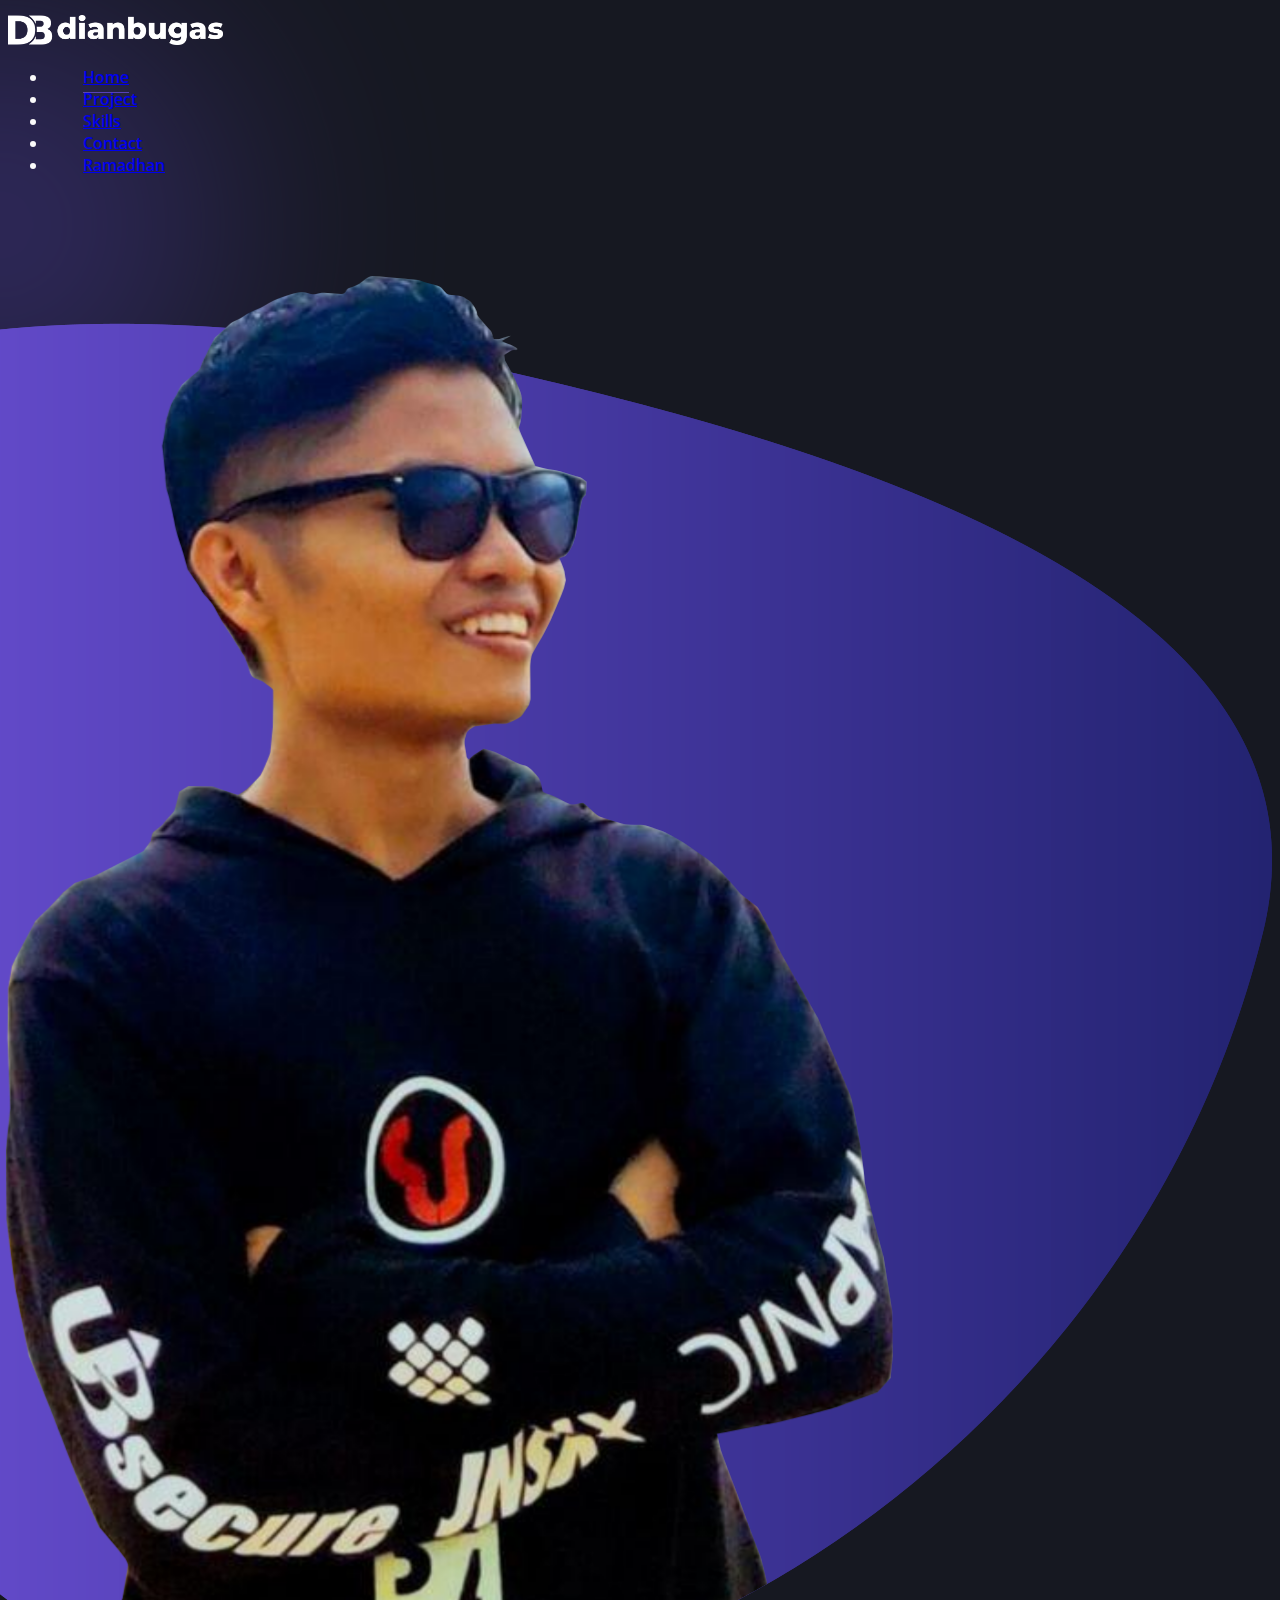
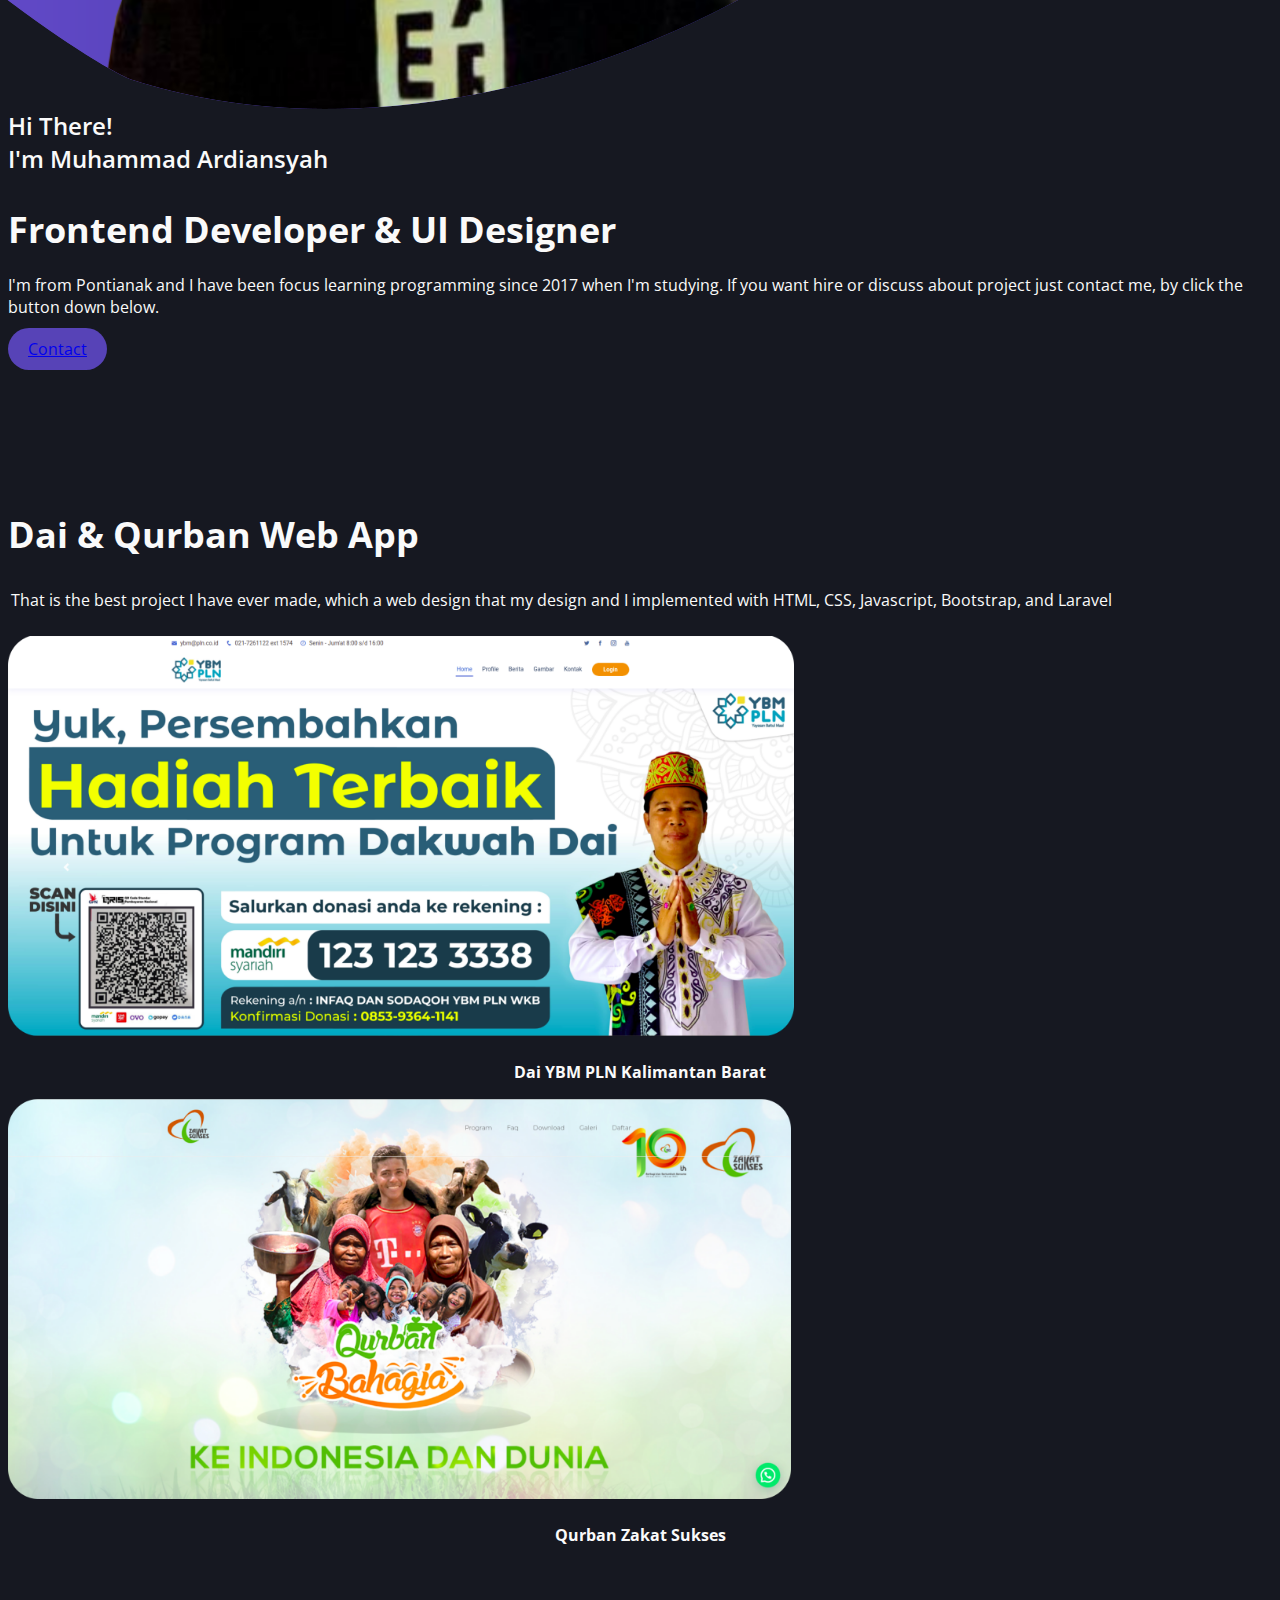
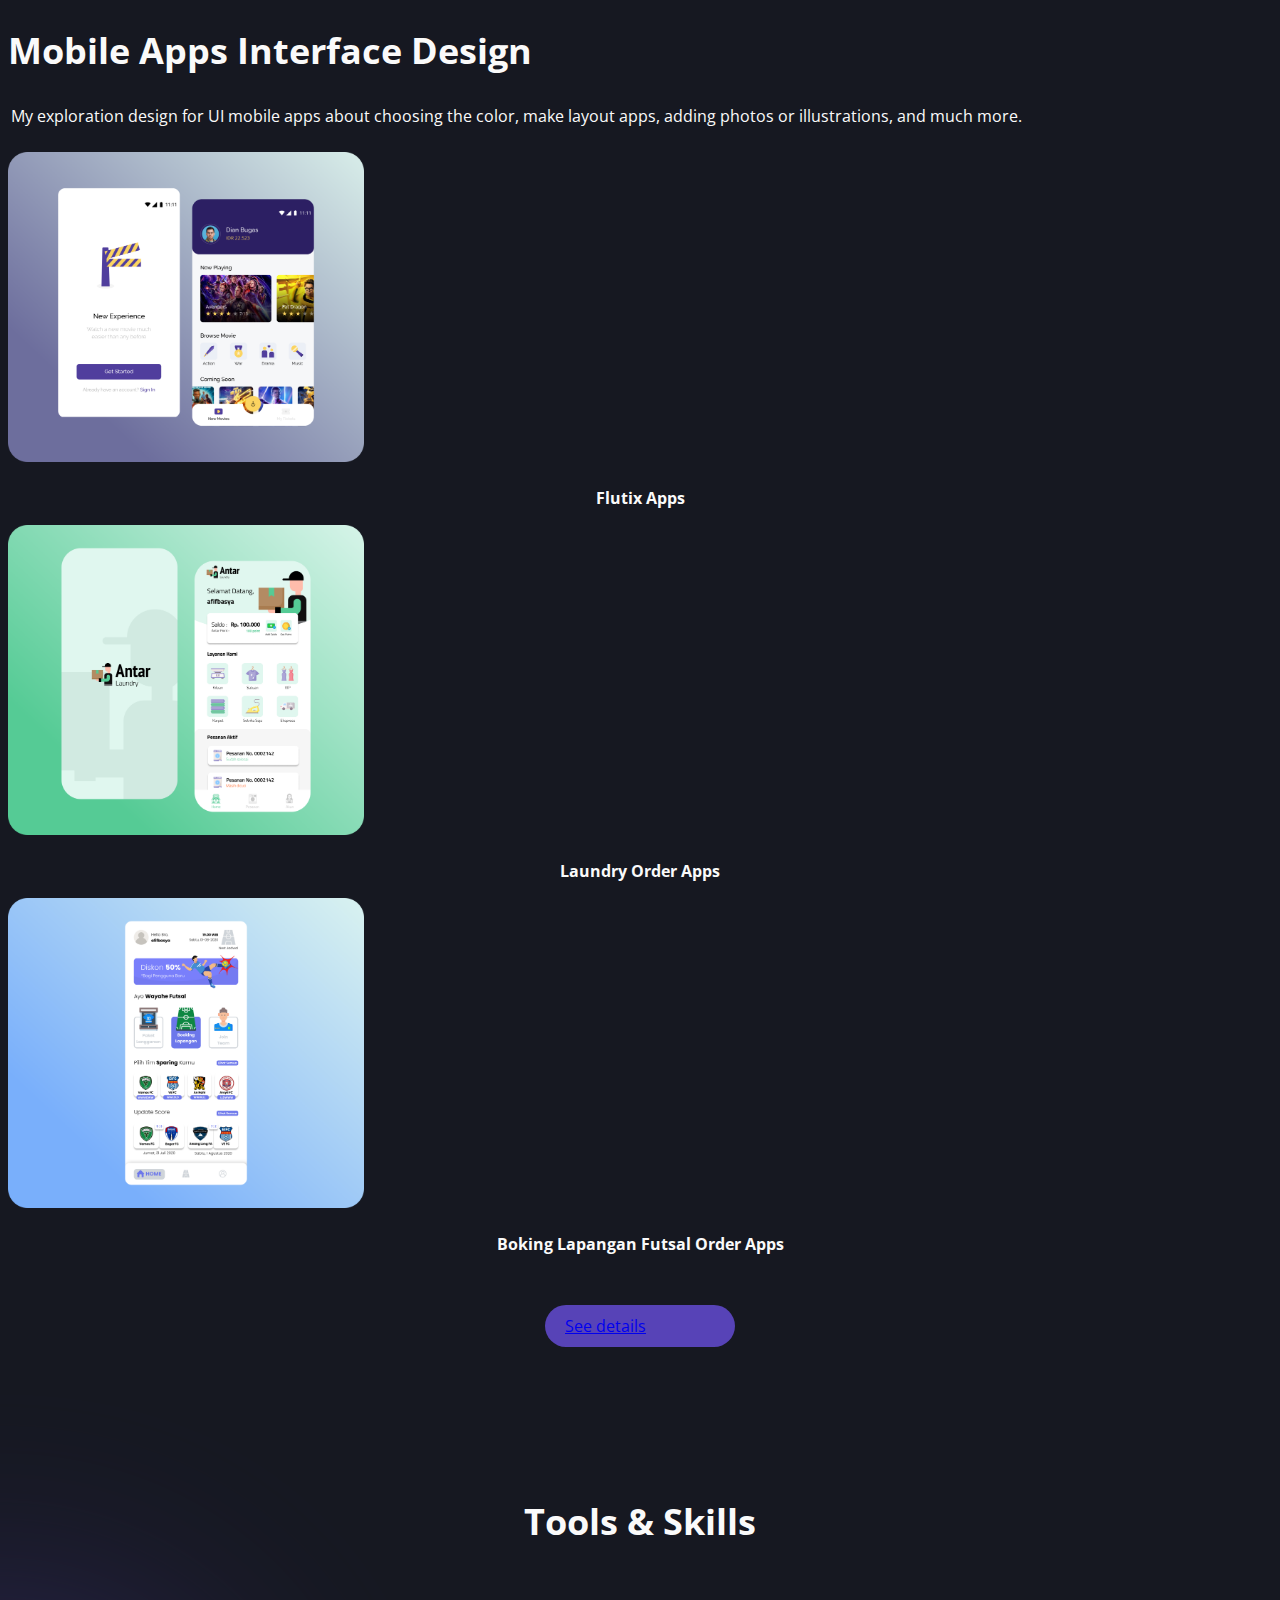
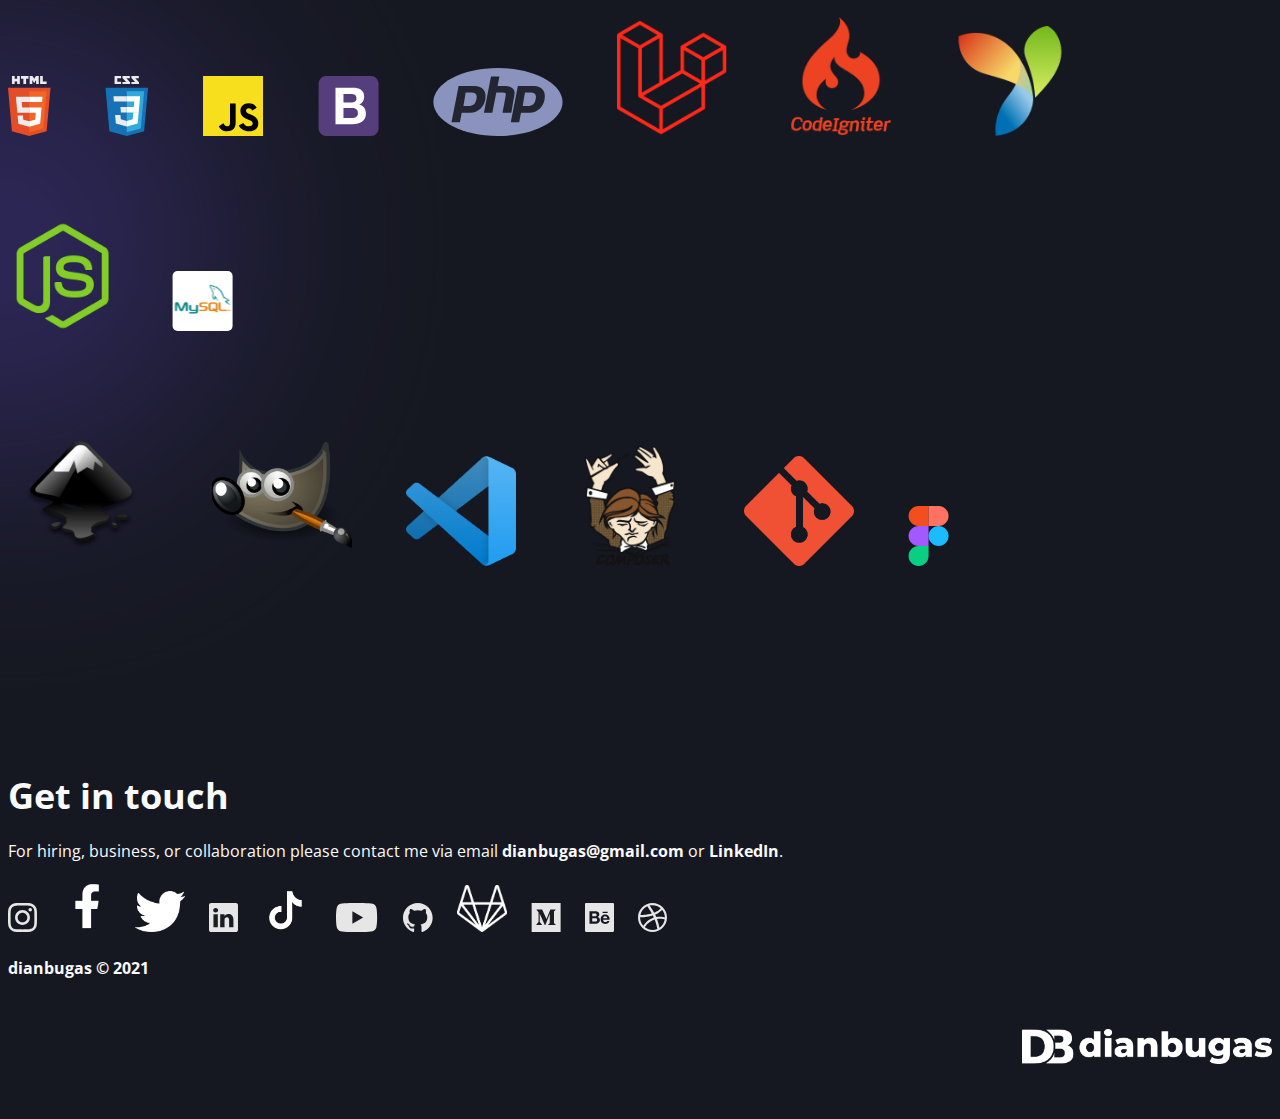
<file: index.html>
<!DOCTYPE html>
<html lang="en">

  <head>
    <!-- Required meta tags -->
    <meta charset="utf-8" />
    <meta name="viewport" content="width=device-width, initial-scale=1" />
    <link rel="apple-touch-icon-precomposed" sizes="57x57"
      href="assets/favicon/favicomatic/apple-touch-icon-57x57.png" />
    <link rel="apple-touch-icon-precomposed" sizes="114x114"
      href="assets/favicon/favicomatic/apple-touch-icon-114x114.png" />
    <link rel="apple-touch-icon-precomposed" sizes="72x72"
      href="assets/favicon/favicomatic/apple-touch-icon-72x72.png" />
    <link rel="apple-touch-icon-precomposed" sizes="144x144"
      href="assets/favicon/favicomatic/apple-touch-icon-144x144.png" />
    <link rel="apple-touch-icon-precomposed" sizes="60x60"
      href="assets/favicon/favicomatic/apple-touch-icon-60x60.png" />
    <link rel="apple-touch-icon-precomposed" sizes="120x120"
      href="assets/favicon/favicomatic/apple-touch-icon-120x120.png" />
    <link rel="apple-touch-icon-precomposed" sizes="76x76"
      href="assets/favicon/favicomatic/apple-touch-icon-76x76.png" />
    <link rel="apple-touch-icon-precomposed" sizes="152x152"
      href="assets/favicon/favicomatic/apple-touch-icon-152x152.png" />
    <link rel="icon" type="image/png" href="assets/favicon/favicomatic/favicon-196x196.png" sizes="196x196" />
    <link rel="icon" type="image/png" href="assets/favicon/favicomatic/favicon-96x96.png" sizes="96x96" />
    <link rel="icon" type="image/png" href="assets/favicon/favicomatic/favicon-32x32.png" sizes="32x32" />
    <link rel="icon" type="image/png" href="assets/favicon/favicomatic/favicon-16x16.png" sizes="16x16" />
    <link rel="icon" type="image/png" href="assets/favicon/favicomatic/favicon-128.png" sizes="128x128" />
    <meta name="application-name" content="&nbsp;" />
    <meta name="msapplication-TileColor" content="#FFFFFF" />
    <meta name="msapplication-TileImage" content="mstile-144x144.png" />
    <meta name="msapplication-square70x70logo" content="mstile-70x70.png" />
    <meta name="msapplication-square150x150logo" content="mstile-150x150.png" />
    <meta name="msapplication-wide310x150logo" content="mstile-310x150.png" />
    <meta name="msapplication-square310x310logo" content="mstile-310x310.png" />

    <!-- Bootstrap CSS -->
    <link href="https://cdn.jsdelivr.net/npm/bootstrap@5.0.2/dist/css/bootstrap.min.css" rel="stylesheet"
      integrity="sha384-EVSTQN3/azprG1Anm3QDgpJLIm9Nao0Yz1ztcQTwFspd3yD65VohhpuuCOmLASjC" crossorigin="anonymous" />
    <!-- My css -->
    <link rel="stylesheet" href="./css/style.css" />

    <title>dianbugas.id</title>
  </head>

  <body>
    <div class="blur"></div>
    <nav class="navbar navbar-expand-lg navbar-dark bg-transparent">
      <div class="container">
        <a class="navbar-brand" href="./"><img class="logo img-fluid" src="./assets/logo/logodb.png" alt="logo" /></a>
        <div id="navbarNav">
          <ul class="navbar-nav ms-auto">
            <li class="nav-item">
              <a class="nav-link active" href="./">Home</a>
            </li>
            <li class="nav-item">
              <a class="nav-link" href="./project.html">Project</a>
            </li>
            <li class="nav-item">
              <a class="nav-link" href="./#skills">Skills</a>
            </li>
            <li class="nav-item">
              <a class="nav-link" href="./links.html">Contact</a>
            </li>
            <li class="nav-item">
              <a class="nav-link" href="https://www.notion.so/Selasa-e9057d5b25184073bda5407a4889b834?pvs=4">Ramadhan</a>
            </li>
          </ul>
        </div>
        <div class="menu-toggle">
          <input type="checkbox" />
          <span></span>
          <span></span>
          <span></span>
        </div>
      </div>
    </nav>
    <div class="container">
      <div class="hero">
        <div class="row flex-column-reverse flex-md-row">
          <div class="col-md-5">
            <img class="hero_img img-fluid" src="./assets/hero/hero-bayu.png" alt="hero" />
          </div>
          <div class="col-md-7">
            <h4>Hi There! <br> I'm Muhammad Ardiansyah</h4>
            <h2>Frontend Developer & UI Designer</h2>
            <p>
              I'm from Pontianak and I have been focus learning programming since 2017 when I'm studying. If you want
              hire or discuss
              about project just contact me, by click the button down below.
            </p>
            <a href="mailto:dianbugas@gmail.com" class="btn btn-primary contact">Contact</a>
          </div>
        </div>
      </div>
      <div class="project" id="project">
        <h2 class="web-project">Dai & Qurban Web App</h2>
        <p class="project-caption">
          That is the best project I have ever made, which a web design that my
          design and I implemented with HTML, CSS, Javascript, Bootstrap, and Laravel
        </p>
        <div class="row">
          <div class="col-md-6">
            <img class="boxfilms img-fluid" src="./assets/web/dai-web.png" alt="dai-web" />
            <p class="web-caption">Dai YBM PLN Kalimantan Barat</p>
          </div>
          <div class="col-md-6">
            <img class="furniture img-fluid" src="./assets/web/qurban-web.png" alt="qurban-web" />
            <p class="web-caption">Qurban Zakat Sukses</p>
          </div>
        </div>
        <!-- <div class="blur1"></div> -->
        <h2 class="mobile-project">Mobile Apps Interface Design</h2>
        <p class="project-caption">
          My exploration design for UI mobile apps about choosing the color,
          make layout apps, adding photos or illustrations, and much more.
        </p>
        <div class="row">
          <div class="col-md-4">
            <img class="saving img-fluid" src="./assets/app/flutix-app.png" alt="flutix-app" />
            <p class="app-caption">Flutix Apps</p>
          </div>
          <div class="col-md-4">
            <img class="meals img-fluid" src="./assets/app/laundry-app.png" alt="meals-app" />
            <p class="app-caption">Laundry Order Apps</p>
          </div>
          <div class="col-md-4">
            <img class="furniture-app img-fluid" src="./assets/app/boking_lapangan-app.png" alt="boking_lapangan-app" />
            <p class="app-caption">Boking Lapangan Futsal Order Apps</p>
          </div>
        </div>
        <a href="https://dribbble.com/dianbugas" class="btn btn-primary detail">See details</a>
      </div>
      <div class="skills" id="skills">
        <h2 class="tools-skills">Tools & Skills</h2>
        <div class="blur2"></div>
        <div class="programming text-center">
          <img src="./assets/icon/html.svg" alt="html" />
          <img src="./assets/icon/css.svg" alt="css" />
          <img src="./assets/icon/javascript.svg" alt="javascript" />
          <img src="./assets/icon/bootstrap.svg" alt="bootstrap" />
          <img src="./assets/icon/php.svg" alt="php" width="130px" class="img-png" />
          <img src="./assets/icon/laravel.png" alt="laravel" width="110px" class="img-png" />
          <img src="./assets/icon/codeigniter.png" alt="codeigniter" width="120px" class="img-png" />
          <img src="./assets/icon/yii.png" alt="yii" width="110px" class="img-png" />
          <img src="./assets/icon/node-js.png" alt="nodejs" width="110px" class="img-png" class="img-png" />
          <img class="mysql" src="./assets/icon/mysql.svg" alt="mysql" />
        </div>
        <div class="tools text-center">
          <img src="./assets/icon/inscape.svg" alt="inscape" width="150px" class="img-png" />
          <img src="./assets/icon/gimp.svg" alt="illustrator" width="140px" class="img-png" />
          <img src="./assets/icon/vscode.png" alt="cscode" width="110px" class="img-png" />
          <img src="./assets/icon/composer.png" alt="composer" width="120px" class="img-png" />
          <img src="./assets/icon/git.png" alt="git" width="110px" class="img-png" />
          <img class="figma" src="./assets/icon/figma.svg" alt="figma" />
        </div>
      </div>
      <div class="footer">
        <h2>Get in touch</h2>
        <p>
          For hiring, business, or collaboration please contact me via email
          <strong>dianbugas@gmail.com</strong> or <strong>LinkedIn</strong>.
        </p>
        <div class="social-media">
          <a href="https://www.instagram.com/dian_bugas/"><img src="./assets/icon/instagram.svg" alt="instagram" /></a>
          <a href="https://www.facebook.com/ardiansyah.muhammad.794/"><img src="./assets/icon/facebook.png"
              alt="facebook" width="50px" class="sos-png" /></a>
          <a href="https://twitter.com/dianbugas?s=08"><img src="./assets/icon/twitter.png" alt="twitter" width="50px"
              class="sos-png" /></a>
          <a href="https://www.linkedin.com/in/muhammad-ardiansyah-2657bb190/"><img src="./assets/icon/linkedin.svg"
              alt="linkedin" /></a>
          <a href="https://www.tiktok.com/@dian_bugas?lang=id-ID"><img src="./assets/icon/tiktok.png" alt="tiktok"
              width="50px" class="sos-png" /></a>
          <a href="https://www.youtube.com/channel/UCdAyi2NV-_P-QIE05kkZstg"><img src="./assets/icon/youtube.svg"
              alt="youtube" /></a>
          <a href="https://github.com/dianynf"><img src="./assets/icon/github.svg" alt="github" /></a>
          <a href="https://gitlab.com/dianynf"><img src="./assets/icon/gitlab.png" alt="github" width="50px"
              class="sos-png" /></a>
          <a href="https://dianbugas.medium.com/"><img src="./assets/icon/medium.svg" alt="medium" /></a>

          <a href="https://www.behance.net/dianbugas"><img src="./assets/icon/behance.svg" alt="behance" /></a>
          <a href="https://dribbble.com/dianbugas"><img src="./assets/icon/dribbble.svg" alt="dribbble" /></a>
        </div>
        <p><strong>dianbugas &copy; 2021</strong></p>
        <div class="signed-logo">
          <img src="./assets/logo/logodb.png" alt="logodb" width="250px" />
        </div>
      </div>
    </div>

    <script src="https://cdn.jsdelivr.net/npm/bootstrap@5.0.2/dist/js/bootstrap.bundle.min.js"
      integrity="sha384-MrcW6ZMFYlzcLA8Nl+NtUVF0sA7MsXsP1UyJoMp4YLEuNSfAP+JcXn/tWtIaxVXM"
      crossorigin="anonymous"></script>
    <script src="./js/script.js"></script>
  </body>

</html>
</file>
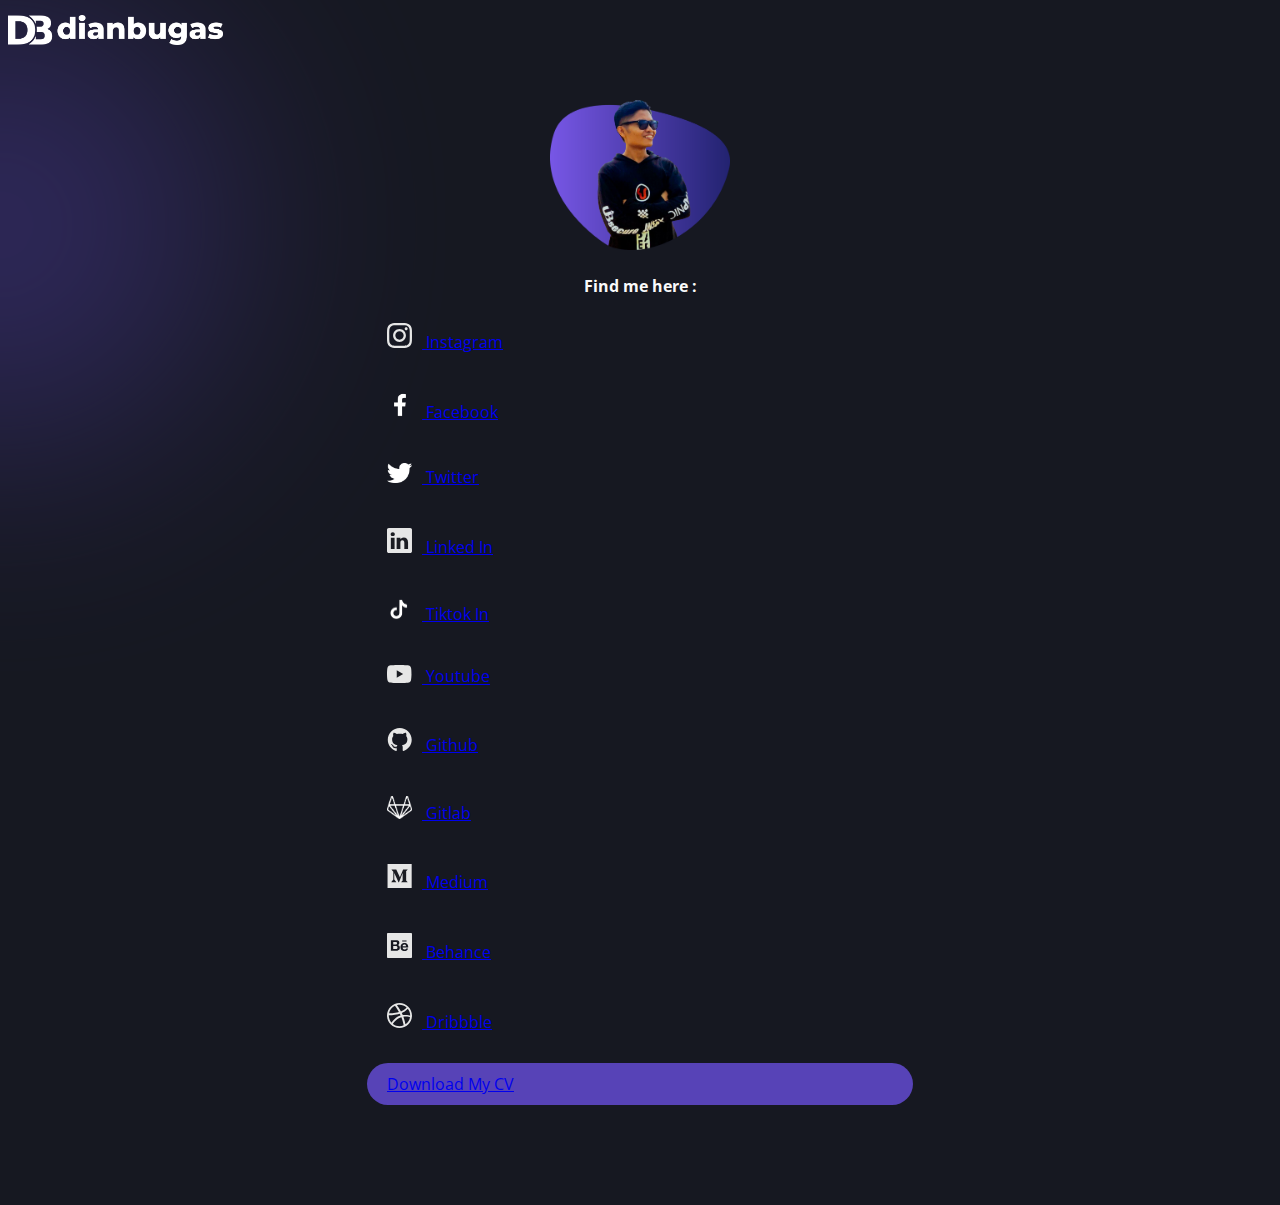
<file: links.html>
<!DOCTYPE html>
<html lang="en">
  <head>
    <meta charset="UTF-8" />
    <meta http-equiv="X-UA-Compatible" content="IE=edge" />
    <meta name="viewport" content="width=device-width, initial-scale=1.0" />
    <link rel="apple-touch-icon-precomposed" sizes="57x57" href="assets/favicon/favicomatic/apple-touch-icon-57x57.png" />
    <link rel="apple-touch-icon-precomposed" sizes="114x114"
      href="assets/favicon/favicomatic/apple-touch-icon-114x114.png" />
    <link rel="apple-touch-icon-precomposed" sizes="72x72" href="assets/favicon/favicomatic/apple-touch-icon-72x72.png" />
    <link rel="apple-touch-icon-precomposed" sizes="144x144"
      href="assets/favicon/favicomatic/apple-touch-icon-144x144.png" />
    <link rel="apple-touch-icon-precomposed" sizes="60x60" href="assets/favicon/favicomatic/apple-touch-icon-60x60.png" />
    <link rel="apple-touch-icon-precomposed" sizes="120x120"
      href="assets/favicon/favicomatic/apple-touch-icon-120x120.png" />
    <link rel="apple-touch-icon-precomposed" sizes="76x76" href="assets/favicon/favicomatic/apple-touch-icon-76x76.png" />
    <link rel="apple-touch-icon-precomposed" sizes="152x152"
      href="assets/favicon/favicomatic/apple-touch-icon-152x152.png" />
    <link rel="icon" type="image/png" href="assets/favicon/favicomatic/favicon-196x196.png" sizes="196x196" />
    <link rel="icon" type="image/png" href="assets/favicon/favicomatic/favicon-96x96.png" sizes="96x96" />
    <link rel="icon" type="image/png" href="assets/favicon/favicomatic/favicon-32x32.png" sizes="32x32" />
    <link rel="icon" type="image/png" href="assets/favicon/favicomatic/favicon-16x16.png" sizes="16x16" />
    <link rel="icon" type="image/png" href="assets/favicon/favicomatic/favicon-128.png" sizes="128x128" />
    <!-- Bootstrap CSS -->
    <link
      href="https://cdn.jsdelivr.net/npm/bootstrap@5.0.2/dist/css/bootstrap.min.css"
      rel="stylesheet"
      integrity="sha384-EVSTQN3/azprG1Anm3QDgpJLIm9Nao0Yz1ztcQTwFspd3yD65VohhpuuCOmLASjC"
      crossorigin="anonymous"
    />
    <!-- My css -->
    <link rel="stylesheet" href="./css/style.css" />
    <title>Contact</title>
  </head>
  <body>
    <div class="blur"></div>
    <nav class="navbar navbar-expand-lg navbar-dark bg-transparent">
      <div class="container">
        <a class="navbar-brand" href="./"
          ><img
            class="logo img-fluid"
            src="./assets/logo/logodb.png"
            alt="logo"
        /></a>
      </div>
    </nav>
    <div class="container">
      <div class="hero-section">
        <img class="hero" src="./assets/hero/hero-bayu.png" alt="hero" />
        <p>Find me here :</p>
      </div>
      <div class="link-section">
        <a
          href="https://www.instagram.com/dian_bugas/"
          class="btn btn-primary btn-contact"
          ><img src="./assets/icon/instagram.svg" alt="instagram" />
          Instagram</a
        >
        <a href="https://www.facebook.com/ardiansyah.muhammad.794/" class="btn btn-primary btn-contact"><img
            src="./assets/icon/facebook.png" alt="facebook" />
          Facebook</a>
          <a href="https://twitter.com/dianbugas?s=08" class="btn btn-primary btn-contact"><img
              src="./assets/icon/twitter.png" alt="twitter" />
          Twitter</a>

        <a
          href="https://www.linkedin.com/in/muhammad-ardiansyah-2657bb190/"
          class="btn btn-primary btn-contact"
          ><img src="./assets/icon/linkedin.svg" alt="linkedin" /> Linked
          In</a
        >
        <a href="https://www.tiktok.com/@dian_bugas?lang=id-ID" class="btn btn-primary btn-contact"><img
            src="./assets/icon/tiktok.png" alt="tiktok" /> Tiktok
          In</a>
        <a href="https://www.youtube.com/channel/UCdAyi2NV-_P-QIE05kkZstg" class="btn btn-primary btn-contact"><img
            src="./assets/icon/youtube.svg" alt="youtube" /> Youtube</a>
        <a
          href="https://github.com/dianynf"
          class="btn btn-primary btn-contact"
          ><img src="./assets/icon/github.svg" alt="github" /> Github</a
        >
        <a href="https://gitlab.com/dianynf" class="btn btn-primary btn-contact"><img src="./assets/icon/gitlab.png"
            alt="gitlab" /> Gitlab</a>

        <a
          href="https://dianbugas.medium.com/"
          class="btn btn-primary btn-contact"
          ><img src="./assets/icon/medium.svg" alt="medium" /> Medium</a
        >
        <a
          href="https://www.behance.net/dianbugas"
          class="btn btn-primary btn-contact"
          ><img src="./assets/icon/behance.svg" alt="behance" /> Behance</a
        >
        <a
          href="https://dribbble.com/dianbugas"
          class="btn btn-primary btn-contact"
          ><img src="./assets/icon/dribbble.svg" alt="dribbble" />
          Dribbble</a
        >
        <a
          href="https://drive.google.com/file/d/1VikwjB1ApAqxdpPHrUmvbdbP_GEHBs7t/view?usp=sharing"
          class="btn btn-primary btn-resume"
          >Download My CV</a
        >
      </div>
    </div>

    <script
      src="https://cdn.jsdelivr.net/npm/bootstrap@5.0.2/dist/js/bootstrap.bundle.min.js"
      integrity="sha384-MrcW6ZMFYlzcLA8Nl+NtUVF0sA7MsXsP1UyJoMp4YLEuNSfAP+JcXn/tWtIaxVXM"
      crossorigin="anonymous"
    ></script>
  </body>
</html>
</file>
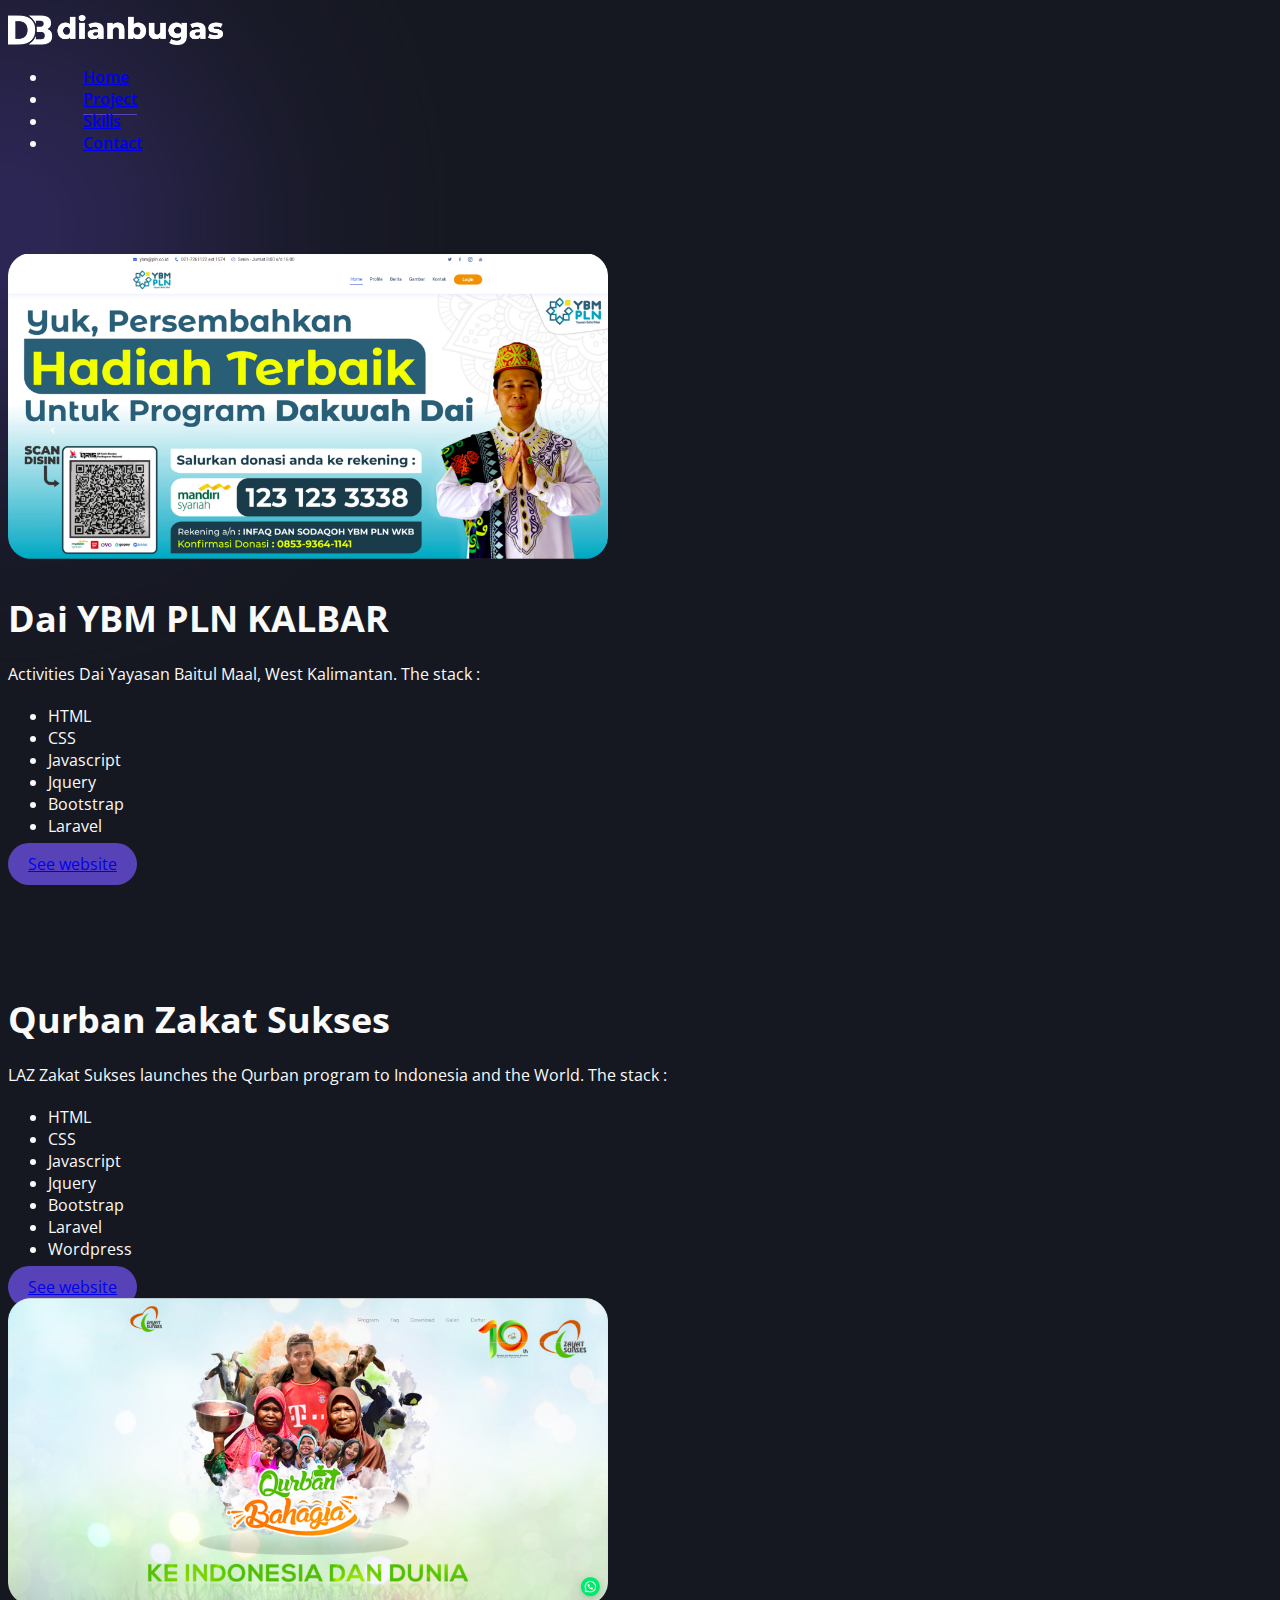
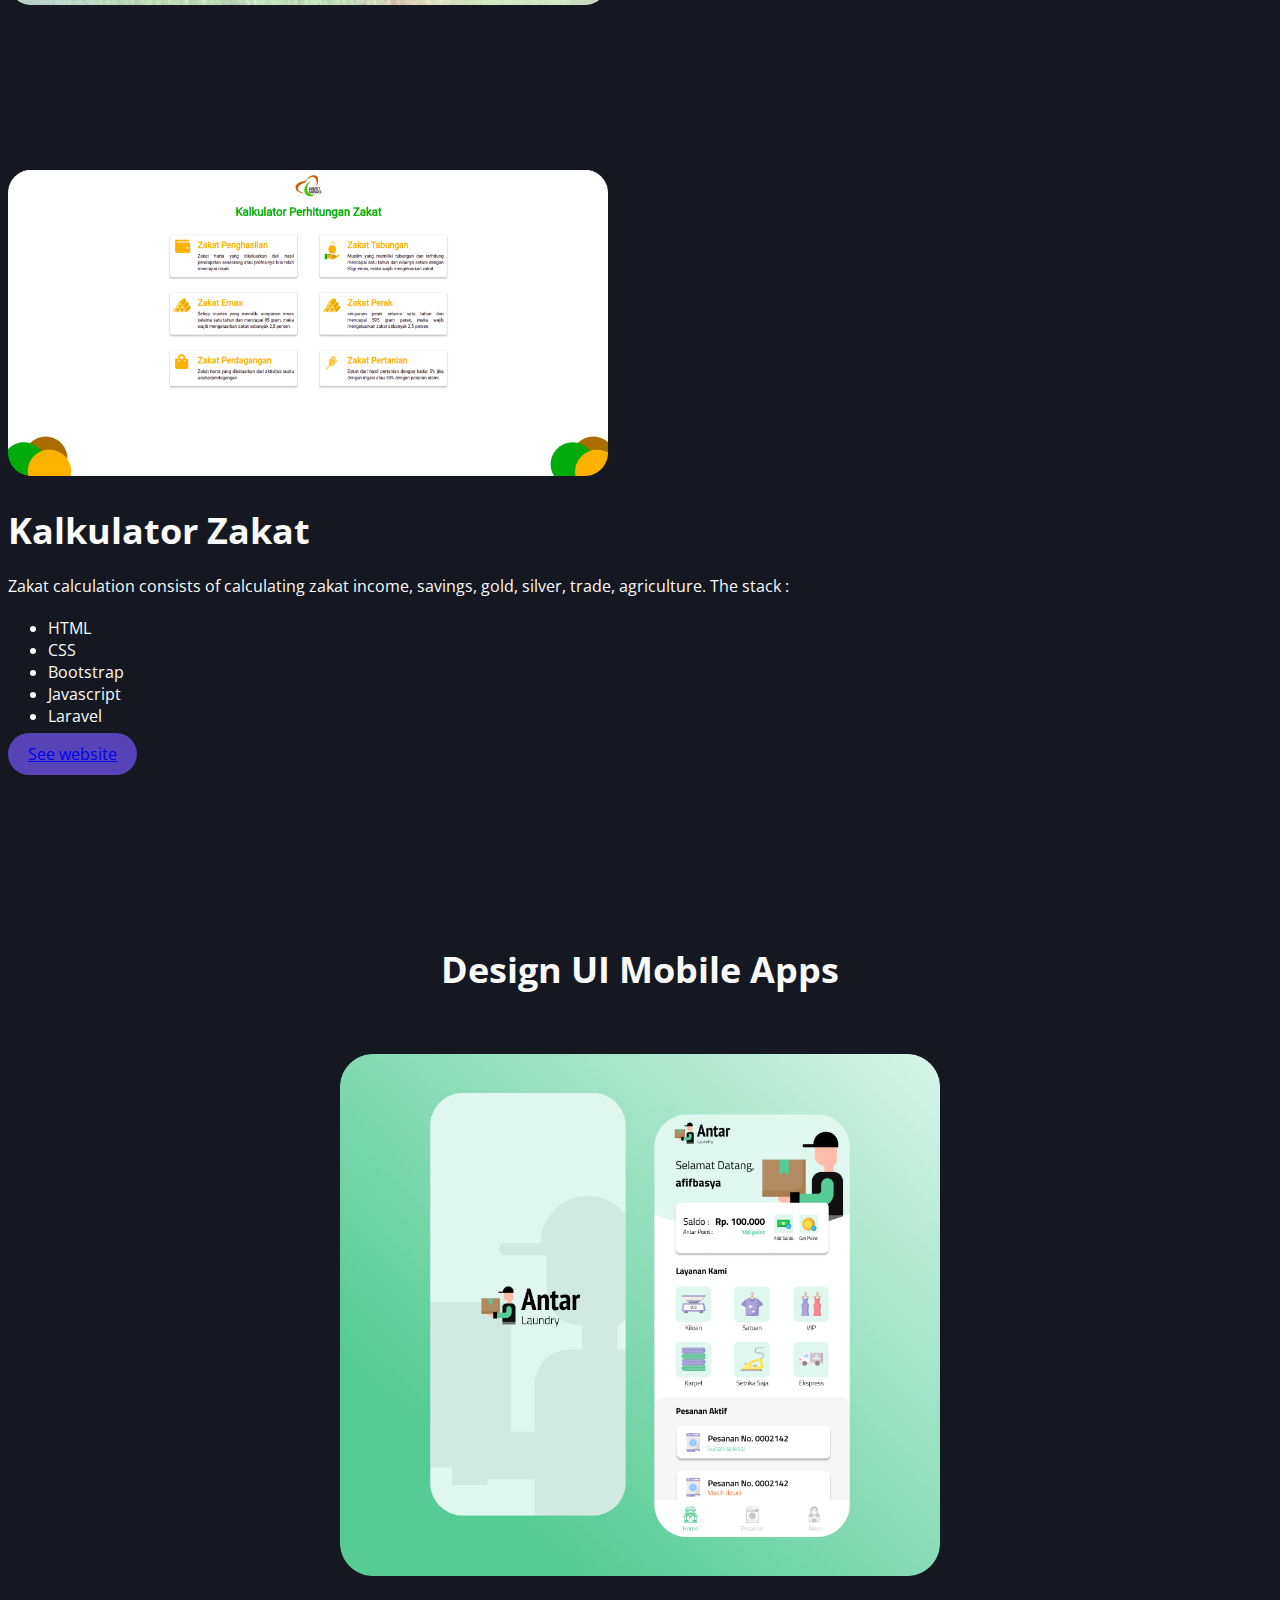
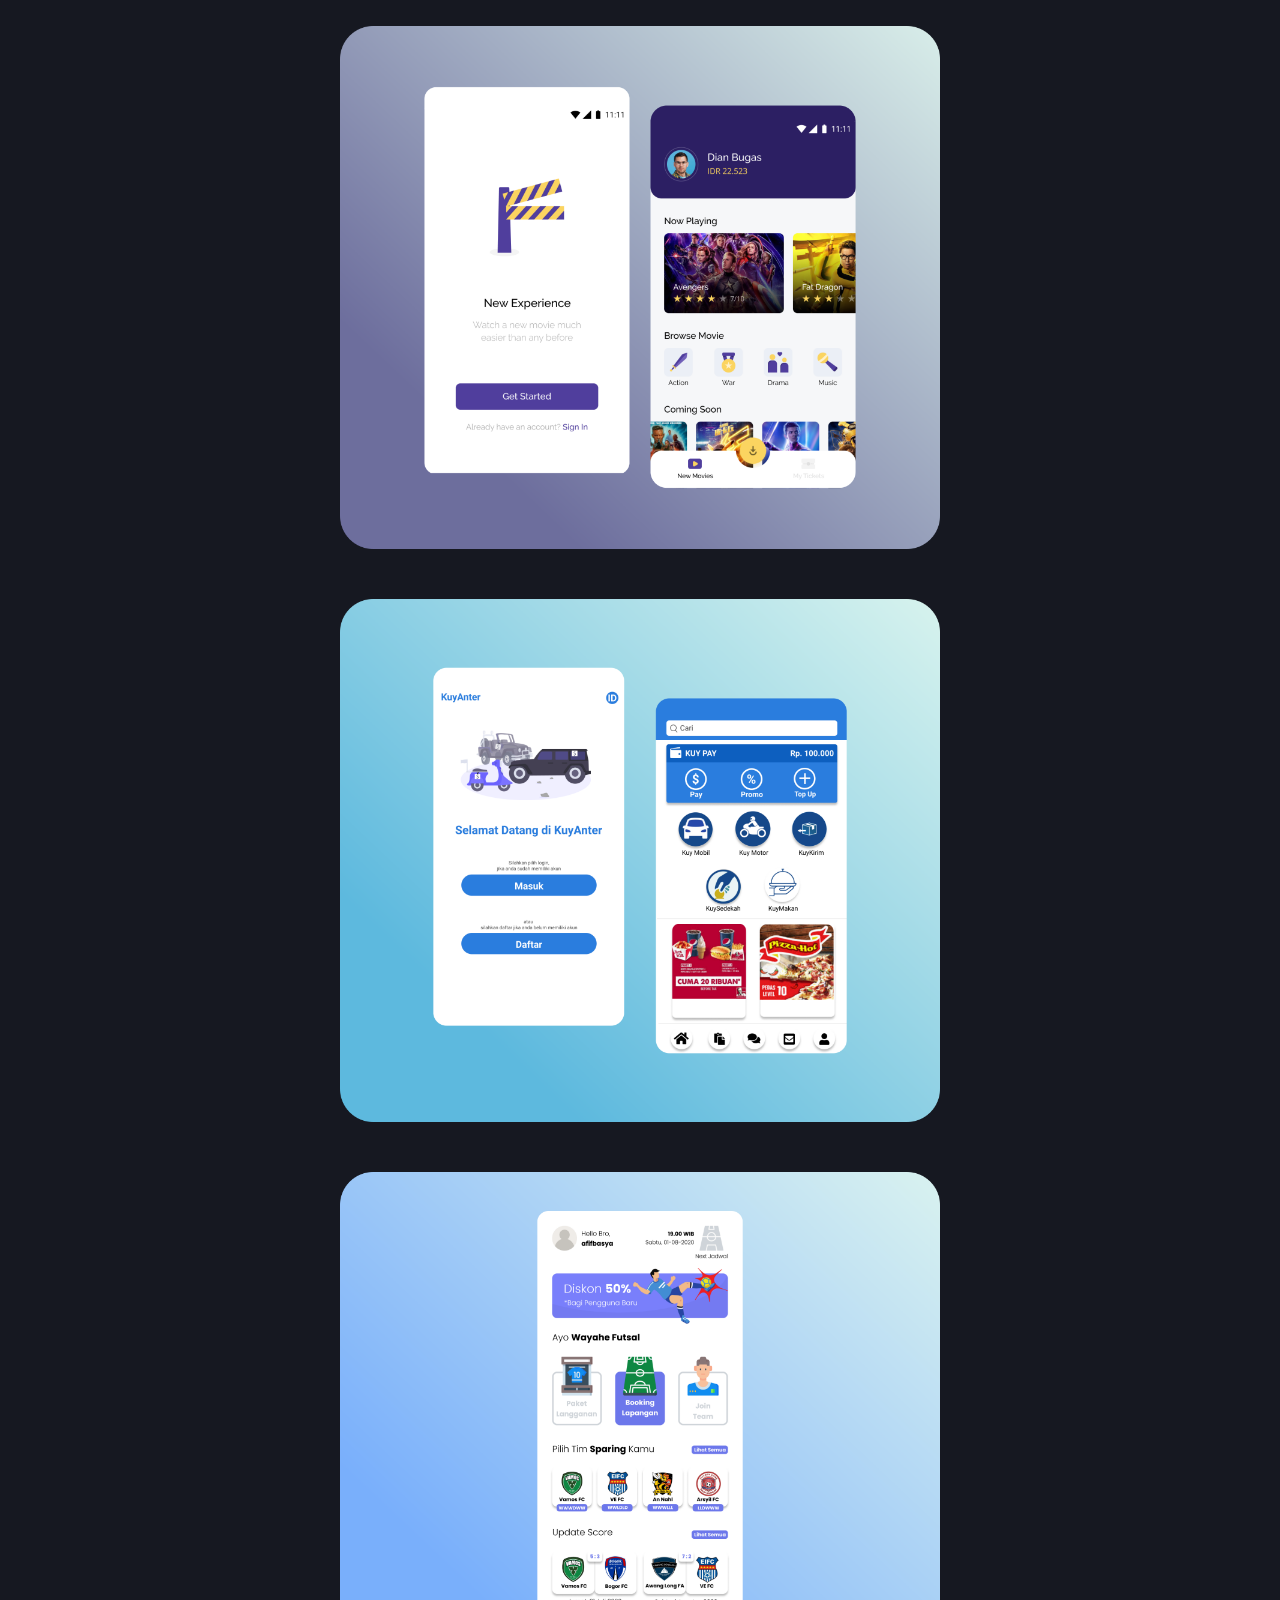
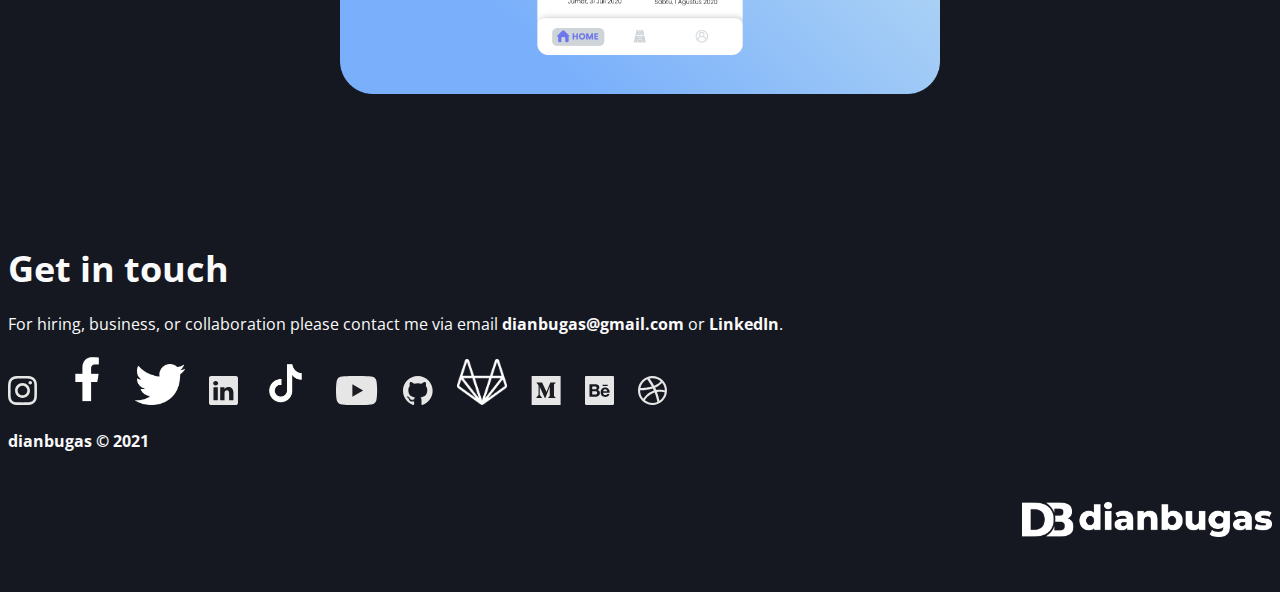
<file: project.html>
<!DOCTYPE html>
<html lang="en">

  <head>
    <meta charset="UTF-8" />
    <meta http-equiv="X-UA-Compatible" content="IE=edge" />
    <meta name="viewport" content="width=device-width, initial-scale=1.0" />
    <link rel="apple-touch-icon-precomposed" sizes="57x57"
      href="assets/favicon/favicomatic/apple-touch-icon-57x57.png" />
    <link rel="apple-touch-icon-precomposed" sizes="114x114"
      href="assets/favicon/favicomatic/apple-touch-icon-114x114.png" />
    <link rel="apple-touch-icon-precomposed" sizes="72x72"
      href="assets/favicon/favicomatic/apple-touch-icon-72x72.png" />
    <link rel="apple-touch-icon-precomposed" sizes="144x144"
      href="assets/favicon/favicomatic/apple-touch-icon-144x144.png" />
    <link rel="apple-touch-icon-precomposed" sizes="60x60"
      href="assets/favicon/favicomatic/apple-touch-icon-60x60.png" />
    <link rel="apple-touch-icon-precomposed" sizes="120x120"
      href="assets/favicon/favicomatic/apple-touch-icon-120x120.png" />
    <link rel="apple-touch-icon-precomposed" sizes="76x76"
      href="assets/favicon/favicomatic/apple-touch-icon-76x76.png" />
    <link rel="apple-touch-icon-precomposed" sizes="152x152"
      href="assets/favicon/favicomatic/apple-touch-icon-152x152.png" />
    <link rel="icon" type="image/png" href="assets/favicon/favicomatic/favicon-196x196.png" sizes="196x196" />
    <link rel="icon" type="image/png" href="assets/favicon/favicomatic/favicon-96x96.png" sizes="96x96" />
    <link rel="icon" type="image/png" href="assets/favicon/favicomatic/favicon-32x32.png" sizes="32x32" />
    <link rel="icon" type="image/png" href="assets/favicon/favicomatic/favicon-16x16.png" sizes="16x16" />
    <link rel="icon" type="image/png" href="assets/favicon/favicomatic/favicon-128.png" sizes="128x128" />
    <!-- Bootstrap CSS -->
    <link href="https://cdn.jsdelivr.net/npm/bootstrap@5.0.2/dist/css/bootstrap.min.css" rel="stylesheet"
      integrity="sha384-EVSTQN3/azprG1Anm3QDgpJLIm9Nao0Yz1ztcQTwFspd3yD65VohhpuuCOmLASjC" crossorigin="anonymous" />
    <!-- My css -->
    <link rel="stylesheet" href="./css/style.css" />
    <title>My Project</title>
  </head>

  <body>
    <div class="blur"></div>
    <nav class="navbar navbar-expand-lg navbar-dark bg-transparent">
      <div class="container">
        <a class="navbar-brand" href="./"><img class="logo img-fluid" src="./assets/logo/logodb.png" alt="logo" /></a>
        <div id="navbarNav">
          <ul class="navbar-nav ms-auto">
            <li class="nav-item">
              <a class="nav-link" href="./">Home</a>
            </li>
            <li class="nav-item">
              <a class="nav-link active" href="./project.html">Project</a>
            </li>
            <li class="nav-item">
              <a class="nav-link" href="./#skills">Skills</a>
            </li>
            <li class="nav-item">
              <a class="nav-link" href="./links.html">Contact</a>
            </li>
          </ul>
        </div>
        <div class="menu-toggle">
          <input type="checkbox" />
          <span></span>
          <span></span>
          <span></span>
        </div>
      </div>
    </nav>
    <div class="container">
      <div class="row boxfilms-web">
        <div class="col-md-7">
          <img class="img-fluid" src="./assets/web/dai-web.png" alt="dai-web" />
        </div>
        <div class="col-md-5 boxfilms-caption">
          <h2>Dai YBM PLN KALBAR</h2>
          <p>Activities Dai Yayasan Baitul Maal, West Kalimantan. The stack :</p>
          <ul>
            <li>HTML</li>
            <li>CSS</li>
            <li>Javascript</li>
            <li>Jquery</li>
            <li>Bootstrap</li>
            <li>Laravel</li>
          </ul>
          <a href="https://dianbugas.github.io/dai-ybm-pln-kalbar/" class="btn btn-primary btn-web">See website</a>
        </div>
      </div>
      <div class="row furnitureOrder-web flex-column-reverse flex-md-row">
        <div class="col-md-5 furnitureOrder-caption">
          <h2>Qurban Zakat Sukses</h2>
          <p>LAZ Zakat Sukses launches the Qurban program to Indonesia and the World. The stack :</p>
          <ul>
            <li>HTML</li>
            <li>CSS</li>
            <li>Javascript</li>
            <li>Jquery</li>
            <li>Bootstrap</li>
            <li>Laravel</li>
            <li>Wordpress</li>
          </ul>
          <a href="http://www.qurban.zakatsukses.org/" class="btn btn-primary btn-web">See website</a>
        </div>
        <div class="col-md-7">
          <img class="img-fluid" src="./assets/web/qurban-web.png" alt="qurban-web" />
        </div>
      </div>
      <div class="row cekginjal-web">
        <div class="col-md-7">
          <img class="img-fluid" src="./assets/web/kalkulator-web.png" alt="kalkulator-web" />
        </div>
        <div class="col-md-5 cekginjal-caption">
          <h2>Kalkulator Zakat</h2>
          <p>
            Zakat calculation consists of calculating zakat income, savings, gold, silver, trade, agriculture. The stack
            :
          </p>
          <ul>
            <li>HTML</li>
            <li>CSS</li>
            <li>Bootstrap</li>
            <li>Javascript</li>
            <li>Laravel</li>
          </ul>
          <a href="https://kalkulator.zakatsukses.org/" class="btn btn-primary btn-web">See website</a>
        </div>
      </div>
      <div class="design-apps">
        <h2>Design UI Mobile Apps</h2>
        <img class="img-fluid" src="./assets/app/laundry-app.png" alt="laundry-app" />
        <img class="img-fluid" src="./assets/app/flutix-app.png" alt="flutix-app" />
        <img class="img-fluid" src="./assets/app/kuyanter-app.png" alt="kuyanter-app" />
        <img class="img-fluid" src="./assets/app/boking_lapangan-app.png" alt="boking_lapangan-app" />
      </div>
      <div class="footer">
        <h2>Get in touch</h2>
        <p>
          For hiring, business, or collaboration please contact me via email
          <strong>dianbugas@gmail.com</strong> or <strong>LinkedIn</strong>.
        </p>
        <div class="social-media">
          <a href="https://www.instagram.com/dian_bugas/"><img src="./assets/icon/instagram.svg" alt="instagram" /></a>
          <a href="https://www.facebook.com/ardiansyah.muhammad.794/"><img src="./assets/icon/facebook.png"
              alt="facebook" width="50px" class="sos-png" /></a>
          <a href="https://twitter.com/dianbugas?s=08"><img src="./assets/icon/twitter.png" alt="twitter" width="50px"
              class="sos-png" /></a>
          <a href="https://www.linkedin.com/in/muhammad-ardiansyah-2657bb190/"><img src="./assets/icon/linkedin.svg"
              alt="linkedin" /></a>
          <a href="https://www.tiktok.com/@dian_bugas?lang=id-ID"><img src="./assets/icon/tiktok.png" alt="tiktok"
              width="50px" class="sos-png" /></a>
          <a href="https://www.youtube.com/channel/UCdAyi2NV-_P-QIE05kkZstg"><img src="./assets/icon/youtube.svg"
              alt="youtube" /></a>
          <a href="https://github.com/dianynf"><img src="./assets/icon/github.svg" alt="github" /></a>
          <a href="https://gitlab.com/dianynf"><img src="./assets/icon/gitlab.png" alt="github" width="50px"
              class="sos-png" /></a>
          <a href="https://dianbugas.medium.com/"><img src="./assets/icon/medium.svg" alt="medium" /></a>

          <a href="https://www.behance.net/dianbugas"><img src="./assets/icon/behance.svg" alt="behance" /></a>
          <a href="https://dribbble.com/dianbugas"><img src="./assets/icon/dribbble.svg" alt="dribbble" /></a>
        </div>
        <p><strong>dianbugas &copy; 2021</strong></p>
        <div class="signed-logo">
          <img src="./assets/logo/logodb.png" alt="logodb" width="250px" />
        </div>
      </div>
    </div>

    <script src="https://cdn.jsdelivr.net/npm/bootstrap@5.0.2/dist/js/bootstrap.bundle.min.js"
      integrity="sha384-MrcW6ZMFYlzcLA8Nl+NtUVF0sA7MsXsP1UyJoMp4YLEuNSfAP+JcXn/tWtIaxVXM"
      crossorigin="anonymous"></script>
    <script src="./js/script.js"></script>
  </body>

</html>
</file>
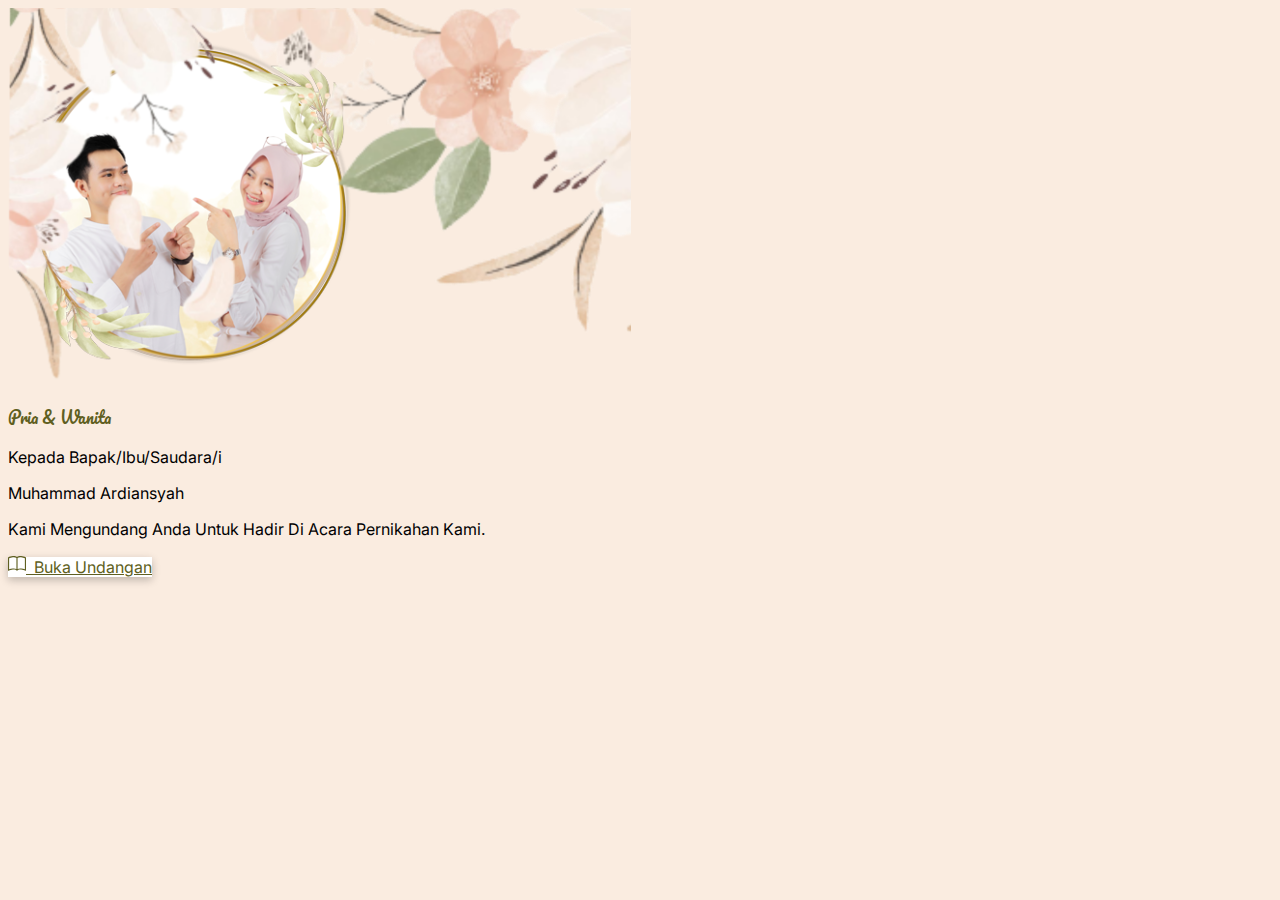
<file: undangan/utama.html>
<!doctype html>
<html lang="en">

<head>
    <!-- Required meta tags -->
    <meta charset="utf-8">
    <meta name="viewport" content="width=device-width, initial-scale=1">

    <!-- Bootstrap CSS -->
    <link href="https://cdn.jsdelivr.net/npm/bootstrap@5.0.2/dist/css/bootstrap.min.css" rel="stylesheet" integrity="sha384-EVSTQN3/azprG1Anm3QDgpJLIm9Nao0Yz1ztcQTwFspd3yD65VohhpuuCOmLASjC" crossorigin="anonymous">
    <link rel="preconnect" href="https://fonts.googleapis.com">
    <link rel="preconnect" href="https://fonts.gstatic.com" crossorigin>
    <link href="https://fonts.googleapis.com/css2?family=Pacifico&display=swap" rel="stylesheet">
    <link rel="preconnect" href="https://fonts.googleapis.com">
    <link rel="preconnect" href="https://fonts.gstatic.com" crossorigin>
    <link href="https://fonts.googleapis.com/css2?family=Inter:wght@100;200;300;400;500;600;700;800;900&display=swap" rel="stylesheet">
    <title>Pria & Wanita</title>
    <link rel="stylesheet" href="asset/css/style.css">
</head>

<body>
    <div class="d-flex flex-row">
        <img src="asset/image/flowerOne.svg" class="rounded float-start img-fluid componen-left">
    </div>
    <div class="d-flex flex-row-reverse">
        <img src="asset/image/flowerTwo.svg" class="rounded float-end img-fluid componen-right">
    </div>
    <div class="container">
        <section class="componen-one">
            <div class="d-flex justify-content-center">
                <div class="text-center">
                    <img src="asset/image/image.svg" class="img-u-berdua">
                </div>
            </div>
        </section>
        <div class="row">
            <div class="col-12">
                <div class="text-center">
                    <p class="font-one fs-2 color-one">Pria & Wanita</p>
                    <p class="mt-4 fs-6 font-two text-dark">
                        Kepada Bapak/Ibu/Saudara/i
                    </p>
                    <p class="fs-4 text-bod font-two fw-bold text-dark">
                        Muhammad Ardiansyah
                    </p>
                    <p class="fs-6 font-two text-dark">
                        Kami Mengundang Anda Untuk Hadir Di Acara Pernikahan Kami.
                    </p>
                    <a class="btn btn-default font-two fw-bold" href="undangan.html" role="button"><svg xmlns="http://www.w3.org/2000/svg" width="18    " height="18    " fill="currentColor" class="bi bi-book" viewBox="0 0 16 16">
                        <path d="M1 2.828c.885-.37 2.154-.769 3.388-.893 1.33-.134 2.458.063 3.112.752v9.746c-.935-.53-2.12-.603-3.213-.493-1.18.12-2.37.461-3.287.811V2.828zm7.5-.141c.654-.689 1.782-.886 3.112-.752 1.234.124 2.503.523 3.388.893v9.923c-.918-.35-2.107-.692-3.287-.81-1.094-.111-2.278-.039-3.213.492V2.687zM8 1.783C7.015.936 5.587.81 4.287.94c-1.514.153-3.042.672-3.994 1.105A.5.5 0 0 0 0 2.5v11a.5.5 0 0 0 .707.455c.882-.4 2.303-.881 3.68-1.02 1.409-.142 2.59.087 3.223.877a.5.5 0 0 0 .78 0c.633-.79 1.814-1.019 3.222-.877 1.378.139 2.8.62 3.681 1.02A.5.5 0 0 0 16 13.5v-11a.5.5 0 0 0-.293-.455c-.952-.433-2.48-.952-3.994-1.105C10.413.809 8.985.936 8 1.783z"/>
                        </svg>&nbsp; Buka Undangan
                    </a>
                </div>
            </div>
        </div>
    </div>
    <script src="https://cdn.jsdelivr.net/npm/bootstrap@5.0.2/dist/js/bootstrap.bundle.min.js" integrity="sha384-MrcW6ZMFYlzcLA8Nl+NtUVF0sA7MsXsP1UyJoMp4YLEuNSfAP+JcXn/tWtIaxVXM" crossorigin="anonymous"></script>

    <!-- Option 2: Separate Popper and Bootstrap JS -->
    <!--
    <script src="https://cdn.jsdelivr.net/npm/@popperjs/core@2.9.2/dist/umd/popper.min.js" integrity="sha384-IQsoLXl5PILFhosVNubq5LC7Qb9DXgDA9i+tQ8Zj3iwWAwPtgFTxbJ8NT4GN1R8p" crossorigin="anonymous"></script>
    <script src="https://cdn.jsdelivr.net/npm/bootstrap@5.0.2/dist/js/bootstrap.min.js" integrity="sha384-cVKIPhGWiC2Al4u+LWgxfKTRIcfu0JTxR+EQDz/bgldoEyl4H0zUF0QKbrJ0EcQF" crossorigin="anonymous"></script>
    -->
</body>

</html>
</file>
<file: css/style.css>
@import url("https://fonts.googleapis.com/css2?family=Open+Sans:wght@400;600;700&display=swap");
body {
  background: #161821;
  color: #fafafa;
  font-family: "Open Sans", sans-serif;
  overflow-x: hidden;
}
html {
  scroll-behavior: smooth;
}
.blur {
  position: absolute;
  height: 450px;
  width: 450px;
  left: -225px;
  top: 0;
  z-index: -1;
  background-color: #5743b7;
  filter: blur(120px);
  border-radius: 600px;
  opacity: 0.4;
}
/* nav */
.navbar {
  margin-top: 15px;
}
.logo {
  max-height: 30px;
}
.navbar .nav-item .nav-link {
  font-weight: 600;
  margin-left: 35px;
  padding: 5px 0;
  position: relative;
}
.navbar .nav-item .nav-link::before {
  content: "";
  position: absolute;
  left: 0;
  right: 0;
  bottom: 0;
  height: 1px;
  background-color: #5743b7;
  transition: all 0.5s ease;
  transform: scale(0);
}
.navbar .nav-item .nav-link.active::before,
.navbar .nav-item .nav-link:hover::before {
  color: #5743b7;
  transform: scale(1);
}

/* menu hamburger */
.menu-toggle {
  display: none;
  flex-direction: column;
  height: 20px;
  justify-content: space-between;
  position: relative;
  z-index: 1;
}
.menu-toggle span {
  display: block;
  width: 28px;
  height: 3px;
  background-color: #fafafa;
  border-radius: 3px;
  transition: all 0.5s;
}
.menu-toggle input {
  position: fixed;
  display: block;
  width: 40px;
  height: 28px;
  right: 6px;
  top: 13px;
  opacity: 0;
  cursor: pointer;
  z-index: 3;
}

/* animasi hamburger */
.menu-toggle span:nth-child(2) {
  transform-origin: 0 0;
}
.menu-toggle span:nth-child(4) {
  transform-origin: 0 100%;
}
.menu-toggle input:checked ~ span:nth-child(2) {
  transform: rotate(45deg) translate(4px, -9px);
  position: fixed;
}
.menu-toggle input:checked ~ span:nth-child(4) {
  transform: rotate(-45deg) translate(-3px, 15px);
  position: fixed;
}
.menu-toggle input:checked ~ span:nth-child(3) {
  transform: scale(0);
  opacity: 0;
}

/* hero */
.hero {
  margin-top: 180px;
}
.hero h4 {
  font-weight: 600;
  font-size: 24px;
  margin-bottom: 0px;
}
.hero h2 {
  font-weight: 700;
  font-size: 36px;
  margin-bottom: 20px;
}
.hero p {
  font-size: 16px;
  margin-bottom: 20px;
}
.hero .contact {
  background: #5743b7;
  border: #5743b7;
  padding: 10px 20px;
  border-radius: 200px;
  width: 120px;
}
.hero .contact:hover {
  background: #4027c0;
}
.hero .hero_img {
  margin-top: -80px;
  float: right;
  animation: bounceTop 5s ease infinite;
}
@keyframes bounceTop {
  0%,
  100% {
    transform: translateY(-20px);
  }
  50% {
    transform: translateY(0px);
  }
}

/* project */
.project {
  margin-top: 150px;
}
.project h2 {
  font-weight: 700;
  font-size: 36px;
}
.project .project-caption {
  font-size: 16px;
  margin-left: 3px;
  margin-bottom: 25px;
}
.project .boxfilms,
.project .furniture {
  max-height: 400px;
}
.project .web-caption,
.project .app-caption {
  margin-top: 20px;
  text-align: center;
  font-weight: 700;
}
.mobile-project {
  margin-top: 80px;
}
.saving,
.meals,
.furniture-app {
  max-height: 310px;
}
.blur1 {
  position: absolute;
  height: 350px;
  width: 350px;
  right: 0px;
  z-index: -1;
  background-color: #5743b7;
  filter: blur(120px);
  border-radius: 600px;
  opacity: 0.4;
}
.project .detail {
  background: #5743b7;
  border: #5743b7;
  padding: 10px 20px;
  border-radius: 200px;
  width: 150px;
  display: block;
  margin: 50px auto;
}
.project .detail:hover {
  background: #4027c0;
}

/* skills and tools */
.skills {
  margin-top: 150px;
}
.skills h2 {
  font-weight: 700;
  font-size: 36px;
  text-align: center;
  margin-bottom: 70px;
}
.programming img {
  padding-right: 50px;
  margin-bottom: 80px;
}
.programming .mysql {
  padding-right: 0;
}
.tools img {
  padding-right: 50px;
  margin-bottom: 50px;
}
.tools .figma {
  padding-right: 0;
}
.blur2 {
  position: absolute;
  height: 450px;
  width: 450px;
  left: -225px;
  z-index: -1;
  background-color: #5743b7;
  filter: blur(120px);
  border-radius: 600px;
  opacity: 0.4;
}

/* footer */
.footer {
  margin-top: 150px;
}
.footer h2 {
  font-weight: 700;
  font-size: 36px;
  margin-bottom: 20px;
}
.footer p {
  margin-bottom: 20px;
  font-size: 16px;
}
.footer .social-media {
  margin-bottom: 20px;
}
.footer .social-media img {
  padding-right: 20px;
}
.footer .signed-logo {
  margin-top: 30px;
  float: right;
  margin-bottom: 50px;
}

@media (max-width: 576px) {
  .navbar {
    margin-top: 0 !important;
  }
  .navbar .navbar-nav {
    width: 60%;
    position: fixed;
    flex-direction: column;
    height: 100vh;
    top: 0;
    bottom: 0;
    right: 0;
    background: #161821;
    align-items: center;
    padding-top: 100px;
    z-index: 1;
    display: none;
    transition: all 0.5s;
  }
  .navbar .navbar-nav.slide {
    display: flex;
  }
  .navbar .nav-item .nav-link {
    padding-top: 50px;
    margin-left: 0;
    z-index: 1;
  }
  .menu-toggle {
    display: flex;
  }
  .hero {
    margin-top: 60px;
  }
  .hero .hero_img {
    float: none;
    display: block;
    margin: 20px auto;
    max-width: 300px;
  }
  .hero h4,
  .hero h2,
  .hero p {
    text-align: center;
  }
  .hero h2 {
    font-size: 30px;
  }
  .hero h4 {
    font-size: 20px;
  }
  .hero .contact {
    display: block;
    margin: 5px auto;
  }
  .project h2,
  .project p {
    text-align: center;
  }
  .project h2 {
    font-size: 30px;
  }
  .mobile-project {
    margin-top: 50px;
  }
  .saving,
  .meals,
  .furniture-app {
    display: block;
    margin: 5px auto;
  }
  .skills h2 {
    margin-bottom: 50px;
    font-size: 30px;
  }
  .programming img,
  .tools img {
    /* max-height: 30px !important; */
    /* padding-right: 10px !important; */
  }
  .programming img {
    margin-bottom: 35px;
  }
  .project .detail {
    margin-top: 25px;
  }
  .footer {
    margin-top: 80px;
  }
  .footer h2 {
    font-size: 30px;
    margin-bottom: 10px;
  }
  .footer p {
    font-size: 12px;
    margin-bottom: 10px;
  }
  .social-media img {
    max-height: 20px;
    padding-right: 10px !important;
  }
  .footer .signed-logo {
    float: right;
    margin-bottom: 320px;
  }
  .signed-logo img {
    margin-top: 25px;
    max-height: 80px;
    opacity: 0.4;
  }
}
@media (max-width: 768px) {
  .navbar-nav {
    flex-direction: unset;
  }
  .footer .signed-logo {
    float: right;
    margin-bottom: 60px;
  }
  body h2 {
    font-size: 30px !important;
  }
  .hero h4 {
    font-size: 20px;
  }
  .hero .hero_img {
    margin-top: 20px;
  }
  .programming img,
  .tools img {
    max-height: 50px;
    padding-right: 25px;
  }
}

/* links */
.hero-section .hero {
  max-width: 180px;
  display: block;
  margin: 50px auto;
  margin-bottom: 30px;
}
.hero-section p {
  margin-top: -5px;
  text-align: center;
  font-weight: 700;
}
.link-section .btn-contact {
  width: 506px;
  display: block;
  margin: 5px auto;
  border-color: #5743b7;
  border-width: 1px;
  background-color: transparent;
  padding: 10px 20px;
  border-radius: 200px;
  margin-bottom: 20px;
}
.link-section .btn-resume {
  width: 506px;
  display: block;
  margin: 5px auto;
  border-color: #5743b7;
  border-width: 1px;
  background-color: #5743b7;
  padding: 10px 20px;
  border-radius: 200px;
  margin-bottom: 100px;
}
.link-section img {
  max-width: 25px;
  margin-right: 10px;
}
.link-section .btn-contact:hover {
  background-color: #5743b7;
}
.link-section .btn-resume:hover {
  background-color: #4027c0;
}

@media (max-width: 576px) {
  .link-section .btn-contact {
    width: 206px;
    font-size: 12px;
  }
  .link-section .btn-resume {
    width: 206px;
    margin-bottom: 120px;
    font-size: 12px;
  }
  .link-section img {
    max-width: 15px;
  }
}
@media (max-width: 768px) {
  .link-section .btn-resume {
    margin-bottom: 100px;
  }
}

/* project */
.boxfilms-web {
  margin-top: 100px;
}
.boxfilms-web img {
  width: 600px;
}
.boxfilms-web .btn-web {
  width: 140px !important;
  background: #5743b7;
  border: #5743b7;
  padding: 10px 20px;
  border-radius: 200px;
  width: 120px;
}
.boxfilms-web .btn-web:hover {
  background: #4027c0;
}
.boxfilms-caption {
  margin-top: 0px;
}
.boxfilms-web h2 {
  font-weight: 700;
  font-size: 36px;
  margin-bottom: 20px;
}
.boxfilms-web p {
  font-size: 16px;
  margin-bottom: 20px;
}
.furnitureOrder-web {
  margin-top: 150px;
}
.furnitureOrder-web img {
  width: 600px;
}
.furnitureOrder-web .btn-web {
  width: 140px !important;
  background: #5743b7;
  border: #5743b7;
  padding: 10px 20px;
  border-radius: 200px;
  width: 120px;
}
.furnitureOrder-web .btn-web:hover {
  background: #4027c0;
}
.furnitureOrder-caption {
  margin-top: -30px;
}
.furnitureOrder-web h2 {
  font-weight: 700;
  font-size: 36px;
  margin-bottom: 20px;
}
.furnitureOrder-web p {
  font-size: 16px;
  margin-bottom: 20px;
}
.cekginjal-web {
  margin-top: 160px;
}
.cekginjal-web img {
  width: 600px;
}
.cekginjal-web .btn-web {
  width: 140px !important;
  background: #5743b7;
  border: #5743b7;
  padding: 10px 20px;
  border-radius: 200px;
  width: 120px;
}
.cekginjal-web .btn-web:hover {
  background: #4027c0;
}
.cekginjal-caption {
  margin-top: -5px;
}
.cekginjal-web h2 {
  font-weight: 700;
  font-size: 36px;
  margin-bottom: 20px;
}
.cekginjal-web p {
  font-size: 16px;
  margin-bottom: 20px;
}
.machineLearning-web {
  margin-top: 160px;
}
.machineLearning-web img {
  width: 600px;
}
.machineLearning-web .btn-web {
  width: 140px !important;
  background: #5743b7;
  border: #5743b7;
  padding: 10px 20px;
  border-radius: 200px;
  width: 120px;
}
.machineLearning-web .btn-web:hover {
  background: #4027c0;
}
.machineLearning-caption {
  margin-top: 20px;
}
.machineLearning-web h2 {
  font-weight: 700;
  font-size: 36px;
  margin-bottom: 20px;
}
.machineLearning-web p {
  font-size: 16px;
  margin-bottom: 20px;
}
.design-apps {
  margin-top: 180px;
}
.design-apps h2 {
  text-align: center;
  font-weight: 700;
  font-size: 36px;
  margin-bottom: 60px;
}
.design-apps img {
  display: block;
  margin: 50px auto;
  width: 600px;
}

@media (max-width: 576px) {
  .boxfilms-caption {
    margin-top: 20px;
  }
  .furnitureOrder-web {
    margin-top: 100px;
  }
  .furnitureOrder-caption {
    margin-top: 20px;
  }
  .cekginjal-web {
    margin-top: 100px;
  }
  .machineLearning-web {
    margin-top: 100px;
  }
  .design-apps {
    margin-top: 120px;
  }
  .img-png{
    width: 80px;
    padding-right: 10px;
  }
  .sos-png{
    width: 30px;
  }
}
</file>
<file: undangan/asset/css/style.css>
body{
    background-color: #FAECE0;
}

.componen-one{
    /* width: 10rem; */
}

.img-u-berdua{
    margin-top: 2rem;
    width:23em;
}

/* FONT */
.font-one{
    font-family: 'Pacifico', cursive;
}

.font-two{
    font-family: 'Inter', sans-serif;
}

.font-tree{
    font-family: 'Quicksand', sans-serif;
}

.font-bold{
    font-weight: bold;
}

.font-size-55{
    font-size: 55px;
}

.bg-default{
    background-color:#5F5F21;
}

.bg-pjk{
    background-color: #EFE6C4;
}

.bg-circle-love{
    background-color: rgba(95, 95, 33, 0.4);
}

.border-default{
    border-color: #5F5F21!important;;
}

.rounded-default{
    border-radius: 0.5em;
}

.mt-100{
    margin-top: 100px;
}

.mt-min15{
    margin-top: -15px;
}

.mt-min10{
    margin-top: -10px;
}

.color-one{
    color: #5F5F21;
}

.btn-default{
    background-color: #fff;
    color: #5F5F21;
    box-shadow: rgba(0, 0, 0, 0.24) 0px 3px 8px;
    pacity: 0.6;
    transition: 0.3s;
}

.btn-default:hover{
    color: #858536;
}

.componen-left{
    position: absolute;
}

.componen-right{
    position: absolute;
}

/* Flower */

.flower-right-2{
    margin-top: -500px;
}

.flower-left-2{
    margin-top: -500px;
}

.flower-right-3{
    margin-top: -400px;
    width: 600px;
}

.flower-left-3{
    width: 600px;
}

.flower-right-4{
    margin-top: -300px;
    width: 500px;
}

.flower-left-4{
    width: 500px;
}

/* Animasi glombang */
.rotate-img-180 {
    -webkit-transform:rotate(180deg);
    -moz-transform: rotate(180deg);
    -ms-transform: rotate(180deg);
    -o-transform: rotate(180deg);
    transform: rotate(180deg);
}

.waves {
    position: relative;
    width: 100%;
    height: 15vh;
    margin-bottom: -7px;
    min-height: 100px;
    max-height: 150px;
}

.content {
    position: relative;
    height: 20vh;
    text-align: center;
    background-color: white;
}

.parallax>use {
    animation: move-forever 25s cubic-bezier(.55, .5, .45, .5) infinite;
}

.parallax>use:nth-child(1) {
    animation-delay: -14s;
    animation-duration: 7s;
    }

.parallax>use:nth-child(2) {
    animation-delay: -16s;
    animation-duration: 10s;
    }

.parallax>use:nth-child(3) {
    animation-delay: -18s;
    animation-duration: 13s;
    }

.parallax>use:nth-child(4) {
    animation-delay: -20s;
    animation-duration: 20s;
    }

@keyframes move-forever {
    0% {
        transform: translate3d(-90px, 0, 0);
    }
    100% {
        transform: translate3d(85px, 0, 0);
    }
}

/* LINK VETICAL */
.link-vertical {
    display: flex;
    flex-flow: row;
    min-height: 100px;
    position: relative;
}

span.icon-love-one {
    margin-right: 50px;
    text-align: center;
    width: 2em;
    height: 2em;
    border-radius: 100%;
    z-index: 1;
    margin-top: 16px;
    margin-left: 8px;
}

span.icon-love {
    margin-right: 50px;
    text-align: center;
    width: 3em;
    height: 3em;
    border-radius: 100%;
    z-index: 1;
}

span.icon-love-last {
    margin-right: 50px;
    text-align: center;
    width:2em;
    height:2em;
    border-radius: 100%;
    z-index: 1;
    margin-top: -88px;
    margin-left: 8px;
}

span.line {
  position: absolute;
  height: 100%;
  margin-top: 48px;
  left:22px;
  border: solid rgba(95, 95, 33, 0.4);
}

span.line-one {
  position: absolute;
  height: 210px;
  margin-top: 48px;
  left:22px;
  border: solid rgba(95, 95, 33, 0.4);
}

span.line-last {
  position: absolute;
  height: 96px;
  margin-top: 48px;
  left: 22px;
  border: solid rgba(95, 95, 33, 0.4);
}

span.love-mt-1{
    margin-top: 10px;
}

span.love-mt-2{
    margin-top: 20px;
}

.wh-maps{
    height: 20rem;
    width: 59rem;
    border:0;
    z-index: 222;
}

/* NAVBAR */
.navbar{
    box-shadow: none;
    height: 4.5rem;
    max-width: 800px !important;
    margin: 0 auto !important;
    padding: 0 !important;
    background-color: #fff;
}

.radius-nav{
    /* box-shadow: rgb(0 0 0 / 15%) 0px -10px 20px; */
    border-radius: 60px 60px 0px 0px;
}

.navbar-shadow{
  -webkit-box-shadow: 0 4px 6px -6px #222;
  -moz-box-shadow: 0 4px 6px -6px #222;
  box-shadow: 0 3px 6px -6px #222;
}

.navbar .navbar-brand{
    display: inline-block;
    padding-top: 0.36328125rem;
    padding-bottom: 0.36328125rem;
    margin-right: 1rem;
    font-size: 1.09375rem;
    line-height: inherit;
    white-space: nowrap;
}

.navbar .nav-flex-icons {
    flex-direction: row;
}

.navbar-nav {
    display: flex;
    flex-direction: column;
    padding-left: 0;
    margin-bottom: 0;
    list-style: none;
}

.nav-buttom{
    background-color: #ffffff;
    height: 5rem;
}

.flex-fill{
    align-items: center;
    display: flex;
    justify-content: center;
    margin: auto;
    width: 10em;
}

.span-icon-nav-buttom{
    align-items: center;
    display: flex;
    font-size: 1rem;
    justify-content: center;
    margin: auto;
}

.icon-nav-buttom-b{
    width: 2.5em;
}

.icon-nav-buttom-m{
    width: 2.5em;
}

.icon-nav-buttom-a{
    width: 2.2em;
}

.nav-title{
    font-size: 1.1rem;
    font-weight: bold;
    color: #5F5F21;
    font-family: 'Quicksand', sans-serif;
}

.app-font-1{
    font-size:22px;
}

.w-shadow-1{
    width: 40rem; height: 13rem;
}

.width-ctuk-1{
    height: 14rem;
}

.width-maps-1{
    height: 21rem;
}

.p-time{
    padding-right: 50px;
    padding-left: 50px;
}

/* tutup navbar */
@media (max-width: 1400px) {
    .wh-maps{
        width: 51rem;
        border:0;
    }
}

@media (max-width: 1200px) {
    .componen-left{
        width: 35rem;
    }

    .componen-right{
        width: 35rem;
    }

    .flower-right-2{
        margin-top: -300px;
        width: 25rem;
    }

    .flower-left-2{
        margin-top: -400px;
        width: 30rem;
    }

    .flower-right-3{
        margin-top: -150px;
        width: 25rem;
    }

    .flower-left-3{
        margin-top: -50px;
        width: 30rem;
    }

    .flower-right-4{
        margin-top: -200px;
        width: 350px;
    }

    .flower-left-4{
        width: 350px;
    }

    .wh-maps{
        width: 42.5rem;
        border:0;
    }

    span.icon-love {
        width: 3em;
        height: 2.5em;
        margin-left: 5px;
    }
}

@media (max-width: 992px) {
    .flower-right-3{
        margin-top: 0px;
    }

    .flower-left-3{
        margin-top: 300px;
        width: 25rem;
    }
    .wh-maps{
        width: 42.5rem;
        border:0;
    }

    span.icon-love {
        width: 2.5em;
        height: 2.5em;
        margin-left: 5px;
    }

/* navbar */
    .flex-fill{
        width: 9.1em;
    }
}

@media (max-width: 768px) {
    .componen-left{
        width: 25rem;
    }

    .componen-right{
        width: 25rem;
    }

    .flower-right-2{
        margin-top: -200px;
        width: 15rem;
    }

    .flower-left-2{
        margin-top: -250px;
        width: 17rem;
    }

    .flower-right-3{
        margin-top: -0px;
        width: 12rem;
    }

    .flower-left-3{
        margin-top: -0px;
        width: 17rem;
    }

    .flower-right-4{
        display: none;
    }

    .flower-left-4{
        display: none;
    }

    .waves {
        height: 40px;
        min-height: 40px;
    }

    /* navbar */
    .navbar{
        height: 4.5rem;
        max-width: 570px !important;
    }

    .nav-buttom{
        height: 4.8rem;
    }

    .flex-fill{
        width: 7em;
    }

    .icon-nav-buttom-b{
        width: 2em;
    }

    .icon-nav-buttom-m{
        width: 2em;
    }

    .icon-nav-buttom-a{
        width: 1.7em;
    }

    .nav-title{
        font-size: 1rem;
    }

    .app-font-1{
        font-size:19px;
    }
}

@media (max-width: 576px) {
    .componen-left{
        width: 16rem;
    }

    .componen-right{
        width: 16rem;
    }

    .flower-right-2{
        margin-top: -200px;
        width: 20rem;
        z-index: -1;
    }

    .flower-left-2{
        margin-top: -250px;
        width: 17rem;
        z-index: -1;
    }

    .flower-right-3{
        margin-top: 470px;
        width: 11rem;
    }

    .flower-left-3{
        margin-top: 550px;
        width: 11rem;
    }

    .flower-right-4{
        display: none;
    }

    .flower-left-4{
        display: none;
    }

    .waves {
        height: 40px;
        min-height: 40px;
    }

    /* navbar */
    .navbar{
        height: 4.5rem;
        max-width: 450px !important;
    }

    .nav-buttom{
        height: 4rem;
    }

    .radius-nav{
        border-radius: 40px 40px 0px 0px;
    }

    .flex-fill{
        width: 5.6em;
    }

    .icon-nav-buttom-b{
        width: 1.5em;
    }

    .icon-nav-buttom-m{
        width: 1.5em;
    }

    .icon-nav-buttom-a{
        width: 1.5em;
    }

    .nav-title{
        font-size: 13px;
    }

    .app-font-1{
        font-size:14px;
    }

    .w-shadow-1{
        width: 25rem; height: 13rem;
    }

    span.icon-love {
        margin-right: 10px;
    }

    .wh-maps{
        width: 28.1rem;
        border:0;
    }

    .p-time{
        padding-right: 30px;
        padding-left: 30px;
    }

    @media (min-width: 325px) and (max-width: 469px) {
    .componen-left{
        width: 14rem;
        z-index: -1;
    }

    .componen-right{
        width: 10rem;
        z-index: -1;
    }

    .flower-right-2{
        margin-top: -200px;
        width: 20rem;
        z-index: -1;
    }

    .flower-left-2{
        margin-top: -250px;
        width: 17rem;
        z-index: -1;
    }

    .flower-right-3{
        display: none;
    }

    .flower-left-3{
        display: none;
    }

    .flower-right-4{
        display: none;
    }

    .flower-left-4{
        display: none;
    }

    .waves {
        height: 40px;
        min-height: 40px;
    }

    .w-shadow-1{
    width: 40rem; height: 13rem;
}

    /* navbar */
    .navbar{
        height: 4rem;
        max-width: 350px !important;
    }

    .nav-buttom{
        height: 4rem;
    }

    .radius-nav{
        border-radius: 30px 30px 0px 0px;
    }

    .flex-fill{
        width: 4.3em;
    }

    .icon-nav-buttom-b{
        width: 1.5em;
    }

    .icon-nav-buttom-m{
        width: 1.5em;
    }

    .icon-nav-buttom-a{
        width: 1.5em;
    }

    .nav-title{
        font-size: 13px;
    }

    .app-font-1{
        font-size:14px;
    }

    .w-shadow-1{
        width: 18.5rem; height: 16rem;
    }

    span.icon-love {
        margin-right: 10px;
    }

    .p-time{
        padding-right: 20px;
        padding-left: 20px;
    }

    .mt-100{
        margin-top: 40px;
    }

    span.line-one {
        height: 270px;
        left:22px;
    }

    span.line-last {
        height: 144px;
    }

    .width-ctuk-1{
        width: 23rem;
    }

    .width-maps-1{
        width: 23rem;
    }

    .wh-maps{
        width: 22rem;
        border:0;
    }
}
    @media (min-width: 200px) and (max-width: 324px) {}
}
</file>
